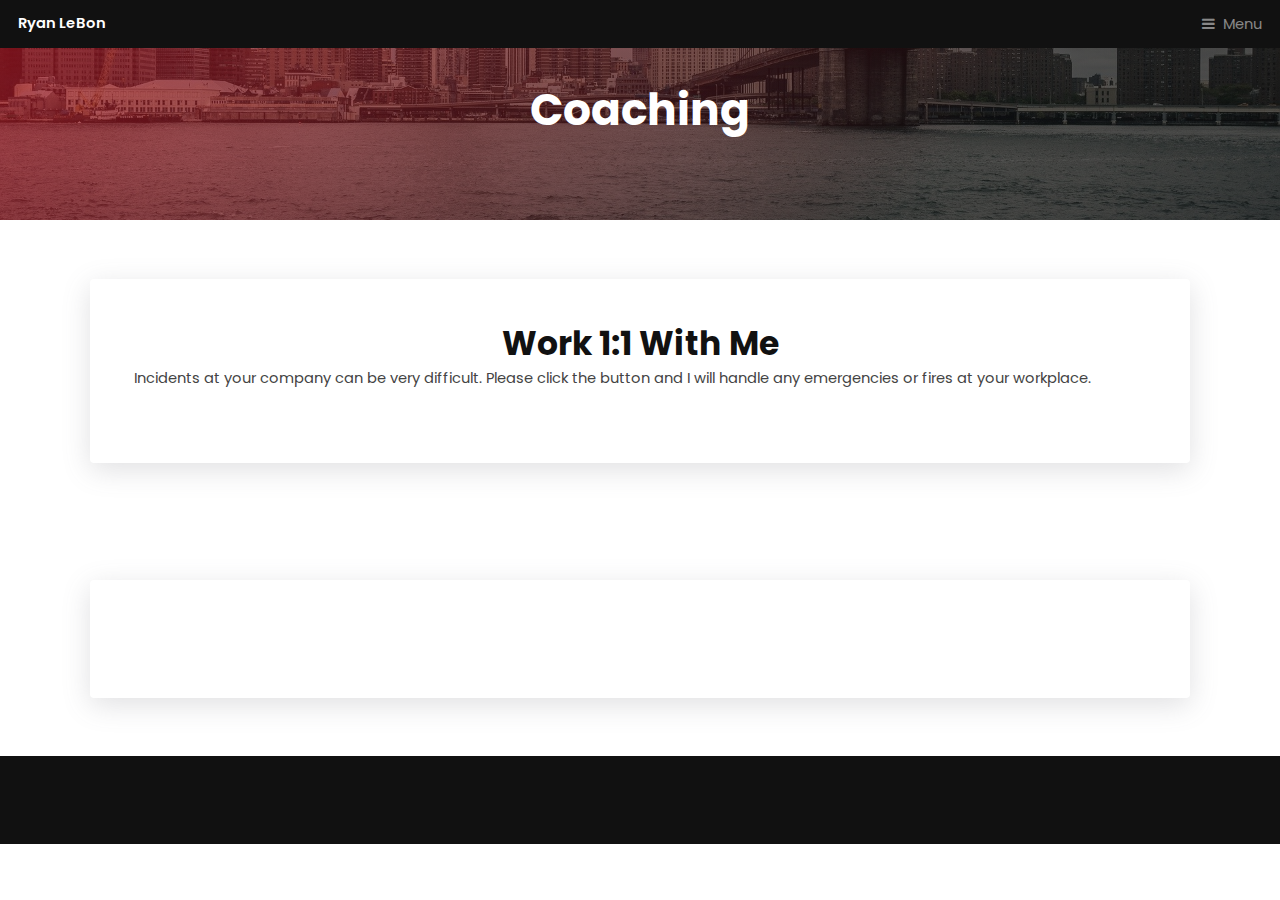
<file: incident_response.html>
<!DOCTYPE HTML>
<html>
	<head>
		<title>Ryan LeBon</title>
		<meta charset="utf-8" />
		<meta name="viewport" content="width=device-width, initial-scale=1, user-scalable=no" />
		<meta name="description" content="" />
		<meta name="keywords" content="" />
		<link rel="stylesheet" href="assets/css/main.css" />
	</head>
	<body class="is-preload">

		<!-- Header -->
			<header id="header">
				<a class="logo" href="index.html">Ryan LeBon</a>
				<nav>
					<a href="#menu">Menu</a>
				</nav>
			</header>

		<!-- Nav -->
			<nav id="menu">
				<ul class="links">
					<li><a href="index.html">Home</a></li>
					<!-- <li><a href="elements.html">Elements</a></li> -->
					<li><a href="about.html">About Me</a></li>
					<!-- <li><a href="services.html">Services</a></li> -->
					<li><a href="incident_response.html">Incident Response</a></li>
					<li><a href="https://www.linkedin.com/in/ryan-le-bon/"><i class="icon fa-linkedin">&nbsp;</i>LinkedIn</a></li>
					<!-- <li><a href="https://github.com/ryanlb777"><i class="icon fa-github">&nbsp;</i>Github</a></li> -->
					<li>
						<a href="items/ryan_lebon_resume.pdf" class="button icon fa-downDload" download> Resume</a>
					</li>
				</ul>
			</nav>

		<!-- Heading -->
			<div id="heading" >
				<h1>Coaching</h1>
			</div>
		<!-- Main -->
		<style>
			.center-items{
				display: block;
				margin-left: auto;
				margin-right: auto;
				width: 50%;
			}
			#center-text{
				text-align: center;
			}	
			
		</style>
		<section id="main" class="wrapper">
			<div class="inner">
				<div class="content">
					<header>
						<h2 id="center-text">Work 1:1 With Me</h2>
						<p>Incidents at your company can be very difficult. Please click the button and I will handle any emergencies or fires at your workplace.</p>
					</header>
					
			</div>
		</section>
		<section id="main" class="wrapper">
			<div class="inner">
				<div class="content">
					<header>
						<!-- <h2>Just getting started? Let's help walk you through the steps to make the moves to get a job at the top fortune 500 companies.</h2> -->
					</header>
			
					<p></p>
				</div>
			</div>
		</section>

			<footer id="footer">
				<div class="inner">
					<div class="content">
						
					</div>
				</div>
			</footer>

		<!-- Scripts -->
			<script src="assets/js/jquery.min.js"></script>
			<script src="assets/js/browser.min.js"></script>
			<script src="assets/js/breakpoints.min.js"></script>
			<script src="assets/js/util.js"></script>
			<script src="assets/js/main.js"></script>

	</body>
</html>
</file>
<file: assets/css/main.css>
@import url(font-awesome.min.css);
/* Google Fonts */
@import url('https://fonts.googleapis.com/css?family=Poppins:100,100i,200,200i,300,300i,400,400i,500,500i,600,600i,700,700i,800,800i,900,900i');
* {
  margin: 0;
  padding: 0;
  box-sizing: border-box;
  text-decoration: none;
  scroll-behavior: smooth;
  scroll-padding-top: 2rem;
  font-family: "Poppins", sans-serif;
}

/* Basic */
@-ms-viewport {
  width: device-width; }
body {
  -ms-overflow-style: scrollbar;
 }

@media screen and (max-width: 480px) {
  html, body {
    min-width: 320px; }
   }
html {
  box-sizing: border-box;
 }

*, *:before, *:after {
  box-sizing: inherit; 
}

body {
  background: #ffffff; 
  font-family: "Poppins", sans-serif;
}

 
html, body, div, span, applet, object,
iframe, h1, h2, h3, h4, h5, h6, p, blockquote,
pre, a, abbr, acronym, address, big, cite,
code, del, dfn, em, img, ins, kbd, q, s, samp,
small, strike, strong, sub, sup, tt, var, b,
u, i, center, dl, dt, dd, ol, ul, li, fieldset,
form, label, legend, table, caption, tbody,
tfoot, thead, tr, th, td, article, aside,
canvas, details, embed, figure, figcaption,
footer, header, hgroup, menu, nav, output, ruby,
section, summary, time, mark, audio, video {
  margin: 0;
  padding: 0;
  border: 0;
  font-size: 100%;
  font: inherit;
  vertical-align: baseline; }

article, aside, details, figcaption, figure,
footer, header, hgroup, menu, nav, section {
  display: block; }

body {
  line-height: 1; }

ol, ul {
  list-style: none; }



input, select, textarea {
  -moz-appearance: none;
  -webkit-appearance: none;
  -ms-appearance: none;
  appearance: none; }

/* Typography */
html {
  font-size: 13pt; }
  @media screen and (max-width: 1680px) {
    html {
      font-size: 11pt; } }
  @media screen and (max-width: 980px) {
    html {
      font-size: 12pt; } }
  @media screen and (max-width: 480px) {
    html {
      font-size: 11pt; } }

body {
  background-color: #ffffff;
  color: #444444; }

body, input, select, textarea {
  font-family: "Poppins", sans-serif;
  font-weight: 400;
  font-size: 1rem;
  line-height: 1.65; }

a {
  -moz-transition: color 0.2s ease-in-out;
  -webkit-transition: color 0.2s ease-in-out;
  -ms-transition: color 0.2s ease-in-out;
  transition: color 0.2s ease-in-out;
  text-decoration: underline; }


strong, b {
  font-weight: 600; }

em, i {
  font-style: italic; }

p {
  margin: 0 0 2rem 0; }

header.special {
  text-align: center;
  margin-bottom: 4rem; }
  header.special p {
    max-width: 75%;
    margin-left: auto;
    margin-right: auto; }

h1, h2, h3, h4, h5, h6 {
  font-weight: 300; }
  h1 a, h2 a, h3 a, h4 a, h5 a, h6 a {
    color: inherit;
    text-decoration: none; }

h1 {
  font-size: 3rem;
  line-height: 1.2; }

h2 {
  font-size: 2.25rem;
  line-height: 1.3; }

h3 {
  font-size: 1.25rem; }

h4 {
  font-size: 1rem; }

h5 {
  font-size: 0.9rem; }

h6 {
  font-size: 0.7rem; }

@media screen and (max-width: 736px) {
  h1 {
    font-size: 2.75rem;
    line-height: 1.3; }


  h2 {
    font-size: 1.75rem;
    line-height: 1.5; }

  h3 {
    font-size: 1.25rem; } }
sub {
  font-size: 0.8rem;
  position: relative;
  top: 0.5rem; }

sup {
  font-size: 0.8rem;
  position: relative;
  top: -0.5rem; }

blockquote {
  border-left: solid 0.5rem;
  font-style: italic;
  margin: 0 0 2rem 0;
  padding: 1rem 0 1rem 2rem; }

code {
  border-radius: 4px;
  border: solid 1px;
  font-family: "Poppins", sans-serif;
  font-size: 0.9rem;
  margin: 0 0.25rem;
  padding: 0.25rem 0.65rem; }

pre {
  -webkit-overflow-scrolling: touch;
  font-family: "Poppins", sans-serif;
  font-size: 0.9rem;
  margin: 0 0 2rem 0; }
  pre code {
    display: block;
    line-height: 1.75;
    padding: 1rem 1.5rem;
    overflow-x: auto; }

hr {
  border: 0;
  border-bottom: solid 1px;
  margin: 2rem 0; }
  hr.major {
    margin: 4rem 0; }

input, select, textarea {
  color: #555555; }

a {
  color: #ce1b28; }

strong, b {
  color: #555555; }

h1, h2, h3, h4, h5, h6 {
  color: #555555; }

blockquote {
  border-left-color: rgba(0, 0, 0, 0.25); }

code {
  background: rgba(0, 0, 0, 0.075);
  border-color: rgba(0, 0, 0, 0.25); }

hr {
  border-bottom-color: rgba(0, 0, 0, 0.25); }

/* Inner */
.inner {
  margin: 0 auto;
  width: 75rem;
  max-width: calc(100% - 6rem); }
  @media screen and (max-width: 480px) {
    .inner {
      max-width: calc(100% - 3rem); } }

/* Button */
input[type="submit"],
input[type="reset"],
input[type="button"],
button,
.button {
  -moz-appearance: none;
  -webkit-appearance: none;
  -ms-appearance: none;
  appearance: none;
  -moz-transition: background-color 0.2s ease-in-out, box-shadow 0.2s ease-in-out, color 0.2s ease-in-out;
  -webkit-transition: background-color 0.2s ease-in-out, box-shadow 0.2s ease-in-out, color 0.2s ease-in-out;
  -ms-transition: background-color 0.2s ease-in-out, box-shadow 0.2s ease-in-out, color 0.2s ease-in-out;
  transition: background-color 0.2s ease-in-out, box-shadow 0.2s ease-in-out, color 0.2s ease-in-out;
  border: 0;
  border-radius: 4px;
  cursor: pointer;
  display: inline-block;
  font-weight: 600;
  height: 3.25rem;
  line-height: 3.25rem;
  padding: 0 1.75rem;
  text-align: center;
  text-decoration: none;
  white-space: nowrap; }
  input[type="submit"].small,
  input[type="reset"].small,
  input[type="button"].small,
  button.small,
  .button.small {
    font-size: 0.8rem;
    height: 2.4375rem;
    line-height: 2.4375rem;
    padding: 0 1.25rem; }
  input[type="submit"].large,
  input[type="reset"].large,
  input[type="button"].large,
  button.large,
  .button.large {
    font-size: 1.35rem;
    height: 4.0625rem;
    line-height: 4.0625rem;
    padding: 0 2rem; }
  input[type="submit"].wide,
  input[type="reset"].wide,
  input[type="button"].wide,
  button.wide,
  .button.wide {
    min-width: 13rem; }
  input[type="submit"].icon:before,
  input[type="reset"].icon:before,
  input[type="button"].icon:before,
  button.icon:before,
  .button.icon:before {
    margin-right: 0.5rem; }
  input[type="submit"].fit,
  input[type="reset"].fit,
  input[type="button"].fit,
  button.fit,
  .button.fit {
    width: 100%; }
  input[type="submit"].disabled, input[type="submit"]:disabled,
  input[type="reset"].disabled,
  input[type="reset"]:disabled,
  input[type="button"].disabled,
  input[type="button"]:disabled,
  button.disabled,
  button:disabled,
  .button.disabled,
  .button:disabled {
    pointer-events: none;
    opacity: 0.25; }

input[type="submit"],
input[type="reset"],
input[type="button"],
button,
.button {
  background-color: transparent;
  box-shadow: inset 0 0 0 1px #555555;
  color: #555555 !important; }
  input[type="submit"]:hover,
  input[type="reset"]:hover,
  input[type="button"]:hover,
  button:hover,
  .button:hover {
    box-shadow: inset 0 0 0 1px #ce1b28;
    color: #fff !important;
    background: #000;}
    input[type="submit"]:hover:active,
    input[type="reset"]:hover:active,
    input[type="button"]:hover:active,
    button:hover:active,
    .button:hover:active {
      background-color: rgba(206, 27, 40, 0.25); }
  input[type="submit"].primary,
  input[type="reset"].primary,
  input[type="button"].primary,
  button.primary,
  .button.primary {
    box-shadow: none;
    background-color: #ce1b28;
    color: #ffffff !important; }
    input[type="submit"].primary:hover,
    input[type="reset"].primary:hover,
    input[type="button"].primary:hover,
    button.primary:hover,
    .button.primary:hover {
      background-color: #e2212f;
      box-shadow: none; }
      input[type="submit"].primary:hover:active,
      input[type="reset"].primary:hover:active,
      input[type="button"].primary:hover:active,
      button.primary:hover:active,
      .button.primary:hover:active {
        background-color: #b71824; }

/* Form */
form {
  margin: 0 0 2rem 0; }

input[type="text"],
input[type="password"],
input[type="email"],
input[type="tel"],
input[type="search"],
input[type="url"],
select,
textarea {
  -moz-appearance: none;
  -webkit-appearance: none;
  -ms-appearance: none;
  appearance: none;
  border-radius: 4px;
  border: none;
  border: solid 1px;
  color: inherit;
  display: block;
  outline: 0;
  padding: 0 1rem;
  text-decoration: none;
  width: 100%; }
  input[type="text"]:invalid,
  input[type="password"]:invalid,
  input[type="email"]:invalid,
  input[type="tel"]:invalid,
  input[type="search"]:invalid,
  input[type="url"]:invalid,
  select:invalid,
  textarea:invalid {
    box-shadow: none; }

label {
  display: block;
  font-size: 1rem;
  font-weight: 600;
  margin: 0 0 1rem 0; }

input[type="text"],
input[type="password"],
input[type="email"],
input[type="tel"],
input[type="search"],
input[type="url"] {
  height: 3.25rem; }

select {
  background-size: 1.25rem;
  background-repeat: no-repeat;
  background-position: calc(100% - 1rem) center;
  height: 3.25rem;
  padding-right: 3.25rem;
  text-overflow: ellipsis; }
  select:focus::-ms-value {
    background-color: transparent; }
  select::-ms-expand {
    display: none; }

textarea {
  padding: 0.75rem 1rem; }

input[type="checkbox"],
input[type="radio"] {
  -moz-appearance: none;
  -webkit-appearance: none;
  -ms-appearance: none;
  appearance: none;
  display: block;
  float: left;
  margin-right: -2rem;
  opacity: 0;
  width: 1rem;
  z-index: -1; }
  input[type="checkbox"] + label,
  input[type="radio"] + label {
    text-decoration: none;
    cursor: pointer;
    display: inline-block;
    font-size: 1rem;
    font-weight: 400;
    padding-left: 2.825rem;
    padding-right: 0.875rem;
    position: relative; }
    input[type="checkbox"] + label:before,
    input[type="radio"] + label:before {
      -moz-osx-font-smoothing: grayscale;
      -webkit-font-smoothing: antialiased;
      font-family: FontAwesome;
      font-style: normal;
      font-weight: normal;
      text-transform: none !important; }
    input[type="checkbox"] + label:before,
    input[type="radio"] + label:before {
      border-radius: 4px;
      border: solid 1px;
      content: '';
      display: inline-block;
      height: 1.95rem;
      left: 0;
      line-height: 1.86875rem;
      position: absolute;
      text-align: center;
      top: -0.1625rem;
      width: 1.95rem; }
  input[type="checkbox"]:checked + label:before,
  input[type="radio"]:checked + label:before {
    content: '\f00c'; }

input[type="checkbox"] + label:before {
  border-radius: 4px; }

input[type="radio"] + label:before {
  border-radius: 100%; }

::-webkit-input-placeholder {
  opacity: 1.0; }

:-moz-placeholder {
  opacity: 1.0; }

::-moz-placeholder {
  opacity: 1.0; }

:-ms-input-placeholder {
  opacity: 1.0; }

label {
  color: #555555; }

input[type="text"],
input[type="password"],
input[type="email"],
input[type="tel"],
input[type="search"],
input[type="url"],
select,
textarea {
  background-color: rgba(0, 0, 0, 0.075);
  border-color: rgba(0, 0, 0, 0.25); }
  input[type="text"]:focus,
  input[type="password"]:focus,
  input[type="email"]:focus,
  input[type="tel"]:focus,
  input[type="search"]:focus,
  input[type="url"]:focus,
  select:focus,
  textarea:focus {
    border-color: #ce1b28;
    box-shadow: 0 0 0 1px #ce1b28; }

select {
  background-image: url("data:image/svg+xml;charset=utf8,%3Csvg xmlns='http://www.w3.org/2000/svg' width='40' height='40' preserveAspectRatio='none' viewBox='0 0 40 40'%3E%3Cpath d='M9.4,12.3l10.4,10.4l10.4-10.4c0.2-0.2,0.5-0.4,0.9-0.4c0.3,0,0.6,0.1,0.9,0.4l3.3,3.3c0.2,0.2,0.4,0.5,0.4,0.9 c0,0.4-0.1,0.6-0.4,0.9L20.7,31.9c-0.2,0.2-0.5,0.4-0.9,0.4c-0.3,0-0.6-0.1-0.9-0.4L4.3,17.3c-0.2-0.2-0.4-0.5-0.4-0.9 c0-0.4,0.1-0.6,0.4-0.9l3.3-3.3c0.2-0.2,0.5-0.4,0.9-0.4S9.1,12.1,9.4,12.3z' fill='rgba(0, 0, 0, 0.25)' /%3E%3C/svg%3E"); }
  select option {
    color: #444444;
    background-color: #ffffff; }

input[type="checkbox"] + label,
input[type="radio"] + label {
  color: #444444; }
  input[type="checkbox"] + label:before,
  input[type="radio"] + label:before {
    background: rgba(0, 0, 0, 0.075);
    border-color: rgba(0, 0, 0, 0.25); }
input[type="checkbox"]:checked + label:before,
input[type="radio"]:checked + label:before {
  background-color: #ce1b28;
  border-color: #ce1b28;
  color: #ffffff; }
input[type="checkbox"]:focus + label:before,
input[type="radio"]:focus + label:before {
  border-color: #ce1b28;
  box-shadow: 0 0 0 1px #ce1b28; }

::-webkit-input-placeholder {
  color: #bbbbbb !important; }

:-moz-placeholder {
  color: #bbbbbb !important; }

::-moz-placeholder {
  color: #bbbbbb !important; }

:-ms-input-placeholder {
  color: #bbbbbb !important; }

/* List */
ol {
  list-style: decimal;
  margin: 0 0 2rem 0;
  padding-left: 1.25rem; }
  ol li {
    padding-left: 0.25rem; }

ul {
  list-style: disc;
  margin: 0 0 2rem 0;
  padding-left: 1rem; }
  ul li {
    padding-left: 0.325rem; }
  ul.plain {
    list-style: none;
    padding-left: 0; }
    ul.plain li {
      margin-bottom: 1rem; }
      ul.plain li .icon {
        border-radius: 4px;
        color: #ffffff;
        display: inline-block;
        margin-right: 1rem;
        text-align: center;
        width: 2rem;
        height: 2rem;
        line-height: 2rem;
        background: rgba(0, 0, 0, 0.5); }
  ul.alt {
    list-style: none;
    padding-left: 0; }
    ul.alt li {
      border-top: solid 1px;
      padding: 0.75rem 0; }
      ul.alt li:first-child {
        border-top: 0;
        padding-top: 0; }
      ul.alt li:last-child {
        padding-bottom: 0; }

dl {
  margin: 0 0 2rem 0; }
  dl dt {
    display: block;
    font-weight: 600;
    margin: 0 0 1rem 0; }
  dl dd {
    margin-left: 1.5rem; }

ul.alt li {
  border-top-color: rgba(0, 0, 0, 0.25); }

/* Table */
.table-wrapper {
  -webkit-overflow-scrolling: touch;
  overflow-x: auto; }

table {
  margin: 0 0 2rem 0;
  width: 100%; }
  table tbody tr {
    border: solid 1px;
    border-left: 0;
    border-right: 0; }
  table td {
    padding: 0.75rem 0.75rem; }
  table th {
    font-size: 0.9rem;
    font-weight: 600;
    padding: 0 0.75rem 0.75rem 0.75rem;
    text-align: left; }
  table thead {
    border-bottom: solid 2px; }
  table tfoot {
    border-top: solid 2px; }
  table.alt {
    border-collapse: separate; }
    table.alt tbody tr td {
      border: solid 1px;
      border-left-width: 0;
      border-top-width: 0; }
      table.alt tbody tr td:first-child {
        border-left-width: 1px; }
    table.alt tbody tr:first-child td {
      border-top-width: 1px; }
    table.alt thead {
      border-bottom: 0; }
    table.alt tfoot {
      border-top: 0; }

table tbody tr {
  border-color: rgba(0, 0, 0, 0.25); }
  table tbody tr:nth-child(2n + 1) {
    background-color: rgba(0, 0, 0, 0.075); }
table th {
  color: #555555; }
table thead {
  border-bottom-color: rgba(0, 0, 0, 0.25); }
table tfoot {
  border-top-color: rgba(0, 0, 0, 0.25); }
table.alt tbody tr td {
  border-color: rgba(0, 0, 0, 0.25); }

/* Highlights */
.highlights {
  width: 100%;
  margin: 2.5rem 0;
  display: -moz-flex;
  display: -webkit-flex;
  display: -ms-flex;
  display: flex;
  -moz-flex-wrap: wrap;
  -webkit-flex-wrap: wrap;
  -ms-flex-wrap: wrap;
  flex-wrap: wrap;
  -moz-align-items: -moz-stretch;
  -webkit-align-items: -webkit-stretch;
  -ms-align-items: -ms-stretch;
  align-items: stretch; }
  .highlights > * {
    -moz-flex-shrink: 1;
    -webkit-flex-shrink: 1;
    -ms-flex-shrink: 1;
    flex-shrink: 1;
    -moz-flex-grow: 0;
    -webkit-flex-grow: 0;
    -ms-flex-grow: 0;
    flex-grow: 0; }
  .highlights > * {
    width: 33.3333333333%; }
  .highlights > * {
    padding: 1.5rem;
    width: calc(33.3333333333% + 1rem); }
  .highlights > :nth-child(-n + 3) {
    padding-top: 0; }
  .highlights > :nth-last-child(-n + 3) {
    padding-bottom: 0; }
  .highlights > :nth-child(3n + 1) {
    padding-left: 0; }
  .highlights > :nth-child(3n) {
    padding-right: 0; }
  .highlights > :nth-child(3n + 1),
  .highlights > :nth-child(3n) {
    width: calc(33.3333333333% + -0.5rem); }
  .highlights .content {
    border-radius: 4px;
    height: 100%;
    padding: 0px 20px;
    text-align: center; }
    .highlights .content .icon {
      font-size: 5rem; }
  .highlights > div > :last-child {
    margin-bottom: 0; }
  @media screen and (max-width: 980px) {
    .highlights > * {
      width: 50%; }
    .highlights > * {
      padding: 1rem;
      width: calc(33.3333333333% + 0.6666666667rem); }
    .highlights > :nth-child(-n + 3) {
      padding-top: 1rem; }
    .highlights > :nth-last-child(-n + 3) {
      padding-bottom: 1rem; }
    .highlights > :nth-child(3n + 1) {
      padding-left: 1rem; }
    .highlights > :nth-child(3n) {
      padding-right: 1rem; }
    .highlights > :nth-child(3n + 1),
    .highlights > :nth-child(3n) {
      padding: 1rem;
      width: calc(50% + 1rem); }
    .highlights > * {
      padding: 1rem;
      width: calc(50% + 1rem); }
    .highlights > :nth-child(-n + 2) {
      padding-top: 0; }
    .highlights > :nth-last-child(-n + 2) {
      padding-bottom: 0; }
    .highlights > :nth-child(2n + 1) {
      padding-left: 0; }
    .highlights > :nth-child(2n) {
      padding-right: 0; }
    .highlights > :nth-child(2n + 1),
    .highlights > :nth-child(2n) {
      width: calc(50% + 0rem); }
    .highlights .content {
      padding: 2rem; } }
  @media screen and (max-width: 736px) {
    .highlights > * {
      width: 100%; }
    .highlights > * {
      padding: 1rem;
      width: calc(33.3333333333% + 0.6666666667rem); }
    .highlights > :nth-child(-n + 3) {
      padding-top: 1rem; }
    .highlights > :nth-last-child(-n + 3) {
      padding-bottom: 1rem; }
    .highlights > :nth-child(3n + 1) {
      padding-left: 1rem; }
    .highlights > :nth-child(3n) {
      padding-right: 1rem; }
    .highlights > :nth-child(3n + 1),
    .highlights > :nth-child(3n) {
      padding: 1rem;
      width: calc(100% + 2rem); }
    .highlights > * {
      padding: 1rem;
      width: calc(50% + 1rem); }
    .highlights > :nth-child(-n + 2) {
      padding-top: 1rem; }
    .highlights > :nth-last-child(-n + 2) {
      padding-bottom: 1rem; }
    .highlights > :nth-child(2n + 1) {
      padding-left: 1rem; }
    .highlights > :nth-child(2n) {
      padding-right: 1rem; }
    .highlights > :nth-child(2n + 1),
    .highlights > :nth-child(2n) {
      padding: 1rem;
      width: calc(100% + 2rem); }
    .highlights > * {
      padding: 1rem;
      width: calc(100% + 2rem); }
    .highlights > :nth-child(-n + 1) {
      padding-top: 0; }
    .highlights > :nth-last-child(-n + 1) {
      padding-bottom: 0; }
    .highlights > :nth-child(1n + 1) {
      padding-left: 0; }
    .highlights > :nth-child(1n) {
      padding-right: 0; }
    .highlights > :nth-child(1n + 1),
    .highlights > :nth-child(1n) {
      width: calc(100% + 1rem); } }
    /* custome codes */
      .highlights .content {
        background: #ffffff;
        box-shadow: rgba(50, 50, 93, 0.25) 0px 13px 27px -5px, rgba(0, 0, 0, 0.3) 0px 8px 16px -8px;
       
      }
      .highlights .content:hover {
        background: #ffffff;
        box-shadow: rgba(50, 50, 93, 0.25) 0px 50px 100px -20px, rgba(0, 0, 0, 0.3) 0px 30px 60px -30px;
      }
      .content:hover a {
        color: chocolate;
      }
      .content:hover h3 {
        color: chocolate;
      }

/* Testimonials */
.testimonials {
  margin: 2.5rem 0;
  width: 100%;
  display: -moz-flex;
  display: -webkit-flex;
  display: -ms-flex;
  display: flex;
  -moz-flex-wrap: wrap;
  -webkit-flex-wrap: wrap;
  -ms-flex-wrap: wrap;
  flex-wrap: wrap;
  -moz-align-items: -moz-stretch;
  -webkit-align-items: -webkit-stretch;
  -ms-align-items: -ms-stretch;
  align-items: stretch; }
  .testimonials > * {
    -moz-flex-shrink: 1;
    -webkit-flex-shrink: 1;
    -ms-flex-shrink: 1;
    flex-shrink: 1;
    -moz-flex-grow: 0;
    -webkit-flex-grow: 0;
    -ms-flex-grow: 0;
    flex-grow: 0; }
  .testimonials > * {
    width: 33.3333333333%; }
  .testimonials > * {
    padding: 1.5rem;
    width: calc(33.3333333333% + 1rem); }
  .testimonials > :nth-child(-n + 3) {
    padding-top: 0; }
  .testimonials > :nth-last-child(-n + 3) {
    padding-bottom: 0; }
  .testimonials > :nth-child(3n + 1) {
    padding-left: 0; }
  .testimonials > :nth-child(3n) {
    padding-right: 0; }
  .testimonials > :nth-child(3n + 1),
  .testimonials > :nth-child(3n) {
    width: calc(33.3333333333% + -0.5rem); }
  .testimonials .content {
    border-radius: 4px;
    height: 100%;
    padding: 3rem; }
    .testimonials .content .author {
      display: -moz-flex;
      display: -webkit-flex;
      display: -ms-flex;
      display: flex;
      -moz-align-items: center;
      -webkit-align-items: center;
      -ms-align-items: center;
      align-items: center; }
      .testimonials .content .author blockquote {
        margin: 0; }
      .testimonials .content .author .image {
        margin-right: 2rem;
        width: 20%; }
        .testimonials .content .author .image img {
          border-radius: 100%;
          max-width: 100%; }
    .testimonials .content .credit {
      font-size: 0.75rem; }
    .testimonials .content p:last-child {
      margin: 0; }
  .testimonials > div > :last-child {
    margin-bottom: 0; }
  @media screen and (max-width: 980px) {
    .testimonials > * {
      width: 50%; }
    .testimonials > * {
      padding: 1rem;
      width: calc(33.3333333333% + 0.6666666667rem); }
    .testimonials > :nth-child(-n + 3) {
      padding-top: 1rem; }
    .testimonials > :nth-last-child(-n + 3) {
      padding-bottom: 1rem; }
    .testimonials > :nth-child(3n + 1) {
      padding-left: 1rem; }
    .testimonials > :nth-child(3n) {
      padding-right: 1rem; }
    .testimonials > :nth-child(3n + 1),
    .testimonials > :nth-child(3n) {
      padding: 1rem;
      width: calc(50% + 1rem); }
    .testimonials > * {
      padding: 1rem;
      width: calc(50% + 1rem); }
    .testimonials > :nth-child(-n + 2) {
      padding-top: 0; }
    .testimonials > :nth-last-child(-n + 2) {
      padding-bottom: 0; }
    .testimonials > :nth-child(2n + 1) {
      padding-left: 0; }
    .testimonials > :nth-child(2n) {
      padding-right: 0; }
    .testimonials > :nth-child(2n + 1),
    .testimonials > :nth-child(2n) {
      width: calc(50% + 0rem); }
    .testimonials .content {
      padding: 2rem; } }
  @media screen and (max-width: 736px) {
    .testimonials > * {
      width: 100%; }
    .testimonials > * {
      padding: 1rem;
      width: calc(33.3333333333% + 0.6666666667rem); }
    .testimonials > :nth-child(-n + 3) {
      padding-top: 1rem; }
    .testimonials > :nth-last-child(-n + 3) {
      padding-bottom: 1rem; }
    .testimonials > :nth-child(3n + 1) {
      padding-left: 1rem; }
    .testimonials > :nth-child(3n) {
      padding-right: 1rem; }
    .testimonials > :nth-child(3n + 1),
    .testimonials > :nth-child(3n) {
      padding: 1rem;
      width: calc(100% + 2rem); }
    .testimonials > * {
      padding: 1rem;
      width: calc(50% + 1rem); }
    .testimonials > :nth-child(-n + 2) {
      padding-top: 1rem; }
    .testimonials > :nth-last-child(-n + 2) {
      padding-bottom: 1rem; }
    .testimonials > :nth-child(2n + 1) {
      padding-left: 1rem; }
    .testimonials > :nth-child(2n) {
      padding-right: 1rem; }
    .testimonials > :nth-child(2n + 1),
    .testimonials > :nth-child(2n) {
      padding: 1rem;
      width: calc(100% + 2rem); }
    .testimonials > * {
      padding: 1rem;
      width: calc(100% + 2rem); }
    .testimonials > :nth-child(-n + 1) {
      padding-top: 0; }
    .testimonials > :nth-last-child(-n + 1) {
      padding-bottom: 0; }
    .testimonials > :nth-child(1n + 1) {
      padding-left: 0; }
    .testimonials > :nth-child(1n) {
      padding-right: 0; }
    .testimonials > :nth-child(1n + 1),
    .testimonials > :nth-child(1n) {
      width: calc(100% + 1rem); } }

.testimonials .content {
  background: #ffffff;
  box-shadow: 0px 0px 4px 1px rgba(0, 0, 0, 0.025); }
  .testimonials .content .credit strong {
    color: #ce1b28; }

/* Actions */
ul.actions {
  display: -moz-flex;
  display: -webkit-flex;
  display: -ms-flex;
  display: flex;
  cursor: default;
  list-style: none;
  margin-left: -1rem;
  padding-left: 0; }
  ul.actions li {
    padding: 0 0 0 1rem;
    vertical-align: middle; }
  ul.actions.special {
    -moz-justify-content: center;
    -webkit-justify-content: center;
    -ms-justify-content: center;
    justify-content: center;
    width: calc(100% + 1rem); }
  ul.actions.stacked {
    -moz-flex-direction: column;
    -webkit-flex-direction: column;
    -ms-flex-direction: column;
    flex-direction: column;
    margin-left: 0; }
    ul.actions.stacked li {
      padding: 1.3rem 0 0 0; }
      ul.actions.stacked li:first-child {
        padding-top: 0; }
  ul.actions.fit {
    width: calc(100% + 1rem); }
    ul.actions.fit li {
      -moz-flex-grow: 1;
      -webkit-flex-grow: 1;
      -ms-flex-grow: 1;
      flex-grow: 1;
      -moz-flex-shrink: 1;
      -webkit-flex-shrink: 1;
      -ms-flex-shrink: 1;
      flex-shrink: 1;
      width: 100%; }
      ul.actions.fit li > * {
        width: 100%; }
    ul.actions.fit.stacked {
      width: 100%; }
  @media screen and (max-width: 480px) {
    ul.actions:not(.fixed) {
      -moz-flex-direction: column;
      -webkit-flex-direction: column;
      -ms-flex-direction: column;
      flex-direction: column;
      margin-left: 0;
      width: 100% !important; }
      ul.actions:not(.fixed) li {
        -moz-flex-grow: 1;
        -webkit-flex-grow: 1;
        -ms-flex-grow: 1;
        flex-grow: 1;
        -moz-flex-shrink: 1;
        -webkit-flex-shrink: 1;
        -ms-flex-shrink: 1;
        flex-shrink: 1;
        padding: 1rem 0 0 0;
        text-align: center;
        width: 100%; }
        ul.actions:not(.fixed) li > * {
          width: 100%; }
        ul.actions:not(.fixed) li:first-child {
          padding-top: 0; }
        ul.actions:not(.fixed) li input[type="submit"],
        ul.actions:not(.fixed) li input[type="reset"],
        ul.actions:not(.fixed) li input[type="button"],
        ul.actions:not(.fixed) li button,
        ul.actions:not(.fixed) li .button {
          width: 100%; }
          ul.actions:not(.fixed) li input[type="submit"].icon:before,
          ul.actions:not(.fixed) li input[type="reset"].icon:before,
          ul.actions:not(.fixed) li input[type="button"].icon:before,
          ul.actions:not(.fixed) li button.icon:before,
          ul.actions:not(.fixed) li .button.icon:before {
            margin-left: -0.5rem; } }

/* Grid */
.row {
  display: flex;
  flex-wrap: wrap;
  box-sizing: border-box; }
  .row > * {
    box-sizing: border-box; }
  .row.gtr-uniform > * > :last-child {
    margin-bottom: 0; }

.row > .imp {
  order: -1; }
.row > .col-1 {
  width: 8.3333333333%; }
.row > .off-1 {
  margin-left: 8.3333333333%; }
.row > .col-2 {
  width: 16.6666666667%; }
.row > .off-2 {
  margin-left: 16.6666666667%; }
.row > .col-3 {
  width: 25%; }
.row > .off-3 {
  margin-left: 25%; }
.row > .col-4 {
  width: 33.3333333333%; }
.row > .off-4 {
  margin-left: 33.3333333333%; }
.row > .col-5 {
  width: 41.6666666667%; }
.row > .off-5 {
  margin-left: 41.6666666667%; }
.row > .col-6 {
  width: 50%; }
.row > .off-6 {
  margin-left: 50%; }
.row > .col-7 {
  width: 58.3333333333%; }
.row > .off-7 {
  margin-left: 58.3333333333%; }
.row > .col-8 {
  width: 66.6666666667%; }
.row > .off-8 {
  margin-left: 66.6666666667%; }
.row > .col-9 {
  width: 75%; }
.row > .off-9 {
  margin-left: 75%; }
.row > .col-10 {
  width: 83.3333333333%; }
.row > .off-10 {
  margin-left: 83.3333333333%; }
.row > .col-11 {
  width: 91.6666666667%; }
.row > .off-11 {
  margin-left: 91.6666666667%; }
.row > .col-12 {
  width: 100%; }
.row > .off-12 {
  margin-left: 100%; }
.row.gtr-0 {
  margin-top: 0;
  margin-left: 0rem; }
  .row.gtr-0 > * {
    padding: 0 0 0 0rem; }
  .row.gtr-0.gtr-uniform {
    margin-top: 0rem; }
    .row.gtr-0.gtr-uniform > * {
      padding-top: 0rem; }
.row.gtr-25 {
  margin-top: 0;
  margin-left: -0.75rem; }
  .row.gtr-25 > * {
    padding: 0 0 0 0.75rem; }
  .row.gtr-25.gtr-uniform {
    margin-top: -0.75rem; }
    .row.gtr-25.gtr-uniform > * {
      padding-top: 0.75rem; }
.row.gtr-50 {
  margin-top: 0;
  margin-left: -1.5rem; }
  .row.gtr-50 > * {
    padding: 0 0 0 1.5rem; }
  .row.gtr-50.gtr-uniform {
    margin-top: -1.5rem; }
    .row.gtr-50.gtr-uniform > * {
      padding-top: 1.5rem; }
.row {
  margin-top: 0;
  margin-left: -3rem; }
  .row > * {
    padding: 0 0 0 3rem; }
  .row.gtr-uniform {
    margin-top: -3rem; }
    .row.gtr-uniform > * {
      padding-top: 3rem; }
.row.gtr-150 {
  margin-top: 0;
  margin-left: -4.5rem; }
  .row.gtr-150 > * {
    padding: 0 0 0 4.5rem; }
  .row.gtr-150.gtr-uniform {
    margin-top: -4.5rem; }
    .row.gtr-150.gtr-uniform > * {
      padding-top: 4.5rem; }
.row.gtr-200 {
  margin-top: 0;
  margin-left: -6rem; }
  .row.gtr-200 > * {
    padding: 0 0 0 6rem; }
  .row.gtr-200.gtr-uniform {
    margin-top: -6rem; }
    .row.gtr-200.gtr-uniform > * {
      padding-top: 6rem; }

@media screen and (max-width: 1680px) {
  .row {
    display: flex;
    flex-wrap: wrap;
    box-sizing: border-box; }
    .row > * {
      box-sizing: border-box; }
    .row.gtr-uniform > * > :last-child {
      margin-bottom: 0; }

  .row > .imp-xlarge {
    order: -1; }
  .row > .col-1-xlarge {
    width: 8.3333333333%; }
  .row > .off-1-xlarge {
    margin-left: 8.3333333333%; }
  .row > .col-2-xlarge {
    width: 16.6666666667%; }
  .row > .off-2-xlarge {
    margin-left: 16.6666666667%; }
  .row > .col-3-xlarge {
    width: 25%; }
  .row > .off-3-xlarge {
    margin-left: 25%; }
  .row > .col-4-xlarge {
    width: 33.3333333333%; }
  .row > .off-4-xlarge {
    margin-left: 33.3333333333%; }
  .row > .col-5-xlarge {
    width: 41.6666666667%; }
  .row > .off-5-xlarge {
    margin-left: 41.6666666667%; }
  .row > .col-6-xlarge {
    width: 50%; }
  .row > .off-6-xlarge {
    margin-left: 50%; }
  .row > .col-7-xlarge {
    width: 58.3333333333%; }
  .row > .off-7-xlarge {
    margin-left: 58.3333333333%; }
  .row > .col-8-xlarge {
    width: 66.6666666667%; }
  .row > .off-8-xlarge {
    margin-left: 66.6666666667%; }
  .row > .col-9-xlarge {
    width: 75%; }
  .row > .off-9-xlarge {
    margin-left: 75%; }
  .row > .col-10-xlarge {
    width: 83.3333333333%; }
  .row > .off-10-xlarge {
    margin-left: 83.3333333333%; }
  .row > .col-11-xlarge {
    width: 91.6666666667%; }
  .row > .off-11-xlarge {
    margin-left: 91.6666666667%; }
  .row > .col-12-xlarge {
    width: 100%; }
  .row > .off-12-xlarge {
    margin-left: 100%; }
  .row.gtr-0 {
    margin-top: 0;
    margin-left: 0rem; }
    .row.gtr-0 > * {
      padding: 0 0 0 0rem; }
    .row.gtr-0.gtr-uniform {
      margin-top: 0rem; }
      .row.gtr-0.gtr-uniform > * {
        padding-top: 0rem; }
  .row.gtr-25 {
    margin-top: 0;
    margin-left: -0.75rem; }
    .row.gtr-25 > * {
      padding: 0 0 0 0.75rem; }
    .row.gtr-25.gtr-uniform {
      margin-top: -0.75rem; }
      .row.gtr-25.gtr-uniform > * {
        padding-top: 0.75rem; }
  .row.gtr-50 {
    margin-top: 0;
    margin-left: -1.5rem; }
    .row.gtr-50 > * {
      padding: 0 0 0 1.5rem; }
    .row.gtr-50.gtr-uniform {
      margin-top: -1.5rem; }
      .row.gtr-50.gtr-uniform > * {
        padding-top: 1.5rem; }
  .row {
    margin-top: 0;
    margin-left: -3rem; }
    .row > * {
      padding: 0 0 0 3rem; }
    .row.gtr-uniform {
      margin-top: -3rem; }
      .row.gtr-uniform > * {
        padding-top: 3rem; }
  .row.gtr-150 {
    margin-top: 0;
    margin-left: -4.5rem; }
    .row.gtr-150 > * {
      padding: 0 0 0 4.5rem; }
    .row.gtr-150.gtr-uniform {
      margin-top: -4.5rem; }
      .row.gtr-150.gtr-uniform > * {
        padding-top: 4.5rem; }
  .row.gtr-200 {
    margin-top: 0;
    margin-left: -6rem; }
    .row.gtr-200 > * {
      padding: 0 0 0 6rem; }
    .row.gtr-200.gtr-uniform {
      margin-top: -6rem; }
      .row.gtr-200.gtr-uniform > * {
        padding-top: 6rem; } }
@media screen and (max-width: 1280px) {
  .row {
    display: flex;
    flex-wrap: wrap;
    box-sizing: border-box; }
    .row > * {
      box-sizing: border-box; }
    .row.gtr-uniform > * > :last-child {
      margin-bottom: 0; }

  .row > .imp-large {
    order: -1; }
  .row > .col-1-large {
    width: 8.3333333333%; }
  .row > .off-1-large {
    margin-left: 8.3333333333%; }
  .row > .col-2-large {
    width: 16.6666666667%; }
  .row > .off-2-large {
    margin-left: 16.6666666667%; }
  .row > .col-3-large {
    width: 25%; }
  .row > .off-3-large {
    margin-left: 25%; }
  .row > .col-4-large {
    width: 33.3333333333%; }
  .row > .off-4-large {
    margin-left: 33.3333333333%; }
  .row > .col-5-large {
    width: 41.6666666667%; }
  .row > .off-5-large {
    margin-left: 41.6666666667%; }
  .row > .col-6-large {
    width: 50%; }
  .row > .off-6-large {
    margin-left: 50%; }
  .row > .col-7-large {
    width: 58.3333333333%; }
  .row > .off-7-large {
    margin-left: 58.3333333333%; }
  .row > .col-8-large {
    width: 66.6666666667%; }
  .row > .off-8-large {
    margin-left: 66.6666666667%; }
  .row > .col-9-large {
    width: 75%; }
  .row > .off-9-large {
    margin-left: 75%; }
  .row > .col-10-large {
    width: 83.3333333333%; }
  .row > .off-10-large {
    margin-left: 83.3333333333%; }
  .row > .col-11-large {
    width: 91.6666666667%; }
  .row > .off-11-large {
    margin-left: 91.6666666667%; }
  .row > .col-12-large {
    width: 100%; }
  .row > .off-12-large {
    margin-left: 100%; }
  .row.gtr-0 {
    margin-top: 0;
    margin-left: 0rem; }
    .row.gtr-0 > * {
      padding: 0 0 0 0rem; }
    .row.gtr-0.gtr-uniform {
      margin-top: 0rem; }
      .row.gtr-0.gtr-uniform > * {
        padding-top: 0rem; }
  .row.gtr-25 {
    margin-top: 0;
    margin-left: -0.375rem; }
    .row.gtr-25 > * {
      padding: 0 0 0 0.375rem; }
    .row.gtr-25.gtr-uniform {
      margin-top: -0.375rem; }
      .row.gtr-25.gtr-uniform > * {
        padding-top: 0.375rem; }
  .row.gtr-50 {
    margin-top: 0;
    margin-left: -0.75rem; }
    .row.gtr-50 > * {
      padding: 0 0 0 0.75rem; }
    .row.gtr-50.gtr-uniform {
      margin-top: -0.75rem; }
      .row.gtr-50.gtr-uniform > * {
        padding-top: 0.75rem; }
  .row {
    margin-top: 0;
    margin-left: -1.5rem; }
    .row > * {
      padding: 0 0 0 1.5rem; }
    .row.gtr-uniform {
      margin-top: -1.5rem; }
      .row.gtr-uniform > * {
        padding-top: 1.5rem; }
  .row.gtr-150 {
    margin-top: 0;
    margin-left: -2.25rem; }
    .row.gtr-150 > * {
      padding: 0 0 0 2.25rem; }
    .row.gtr-150.gtr-uniform {
      margin-top: -2.25rem; }
      .row.gtr-150.gtr-uniform > * {
        padding-top: 2.25rem; }
  .row.gtr-200 {
    margin-top: 0;
    margin-left: -3rem; }
    .row.gtr-200 > * {
      padding: 0 0 0 3rem; }
    .row.gtr-200.gtr-uniform {
      margin-top: -3rem; }
      .row.gtr-200.gtr-uniform > * {
        padding-top: 3rem; } }
@media screen and (max-width: 980px) {
  .row {
    display: flex;
    flex-wrap: wrap;
    box-sizing: border-box; }
    .row > * {
      box-sizing: border-box; }
    .row.gtr-uniform > * > :last-child {
      margin-bottom: 0; }

  .row > .imp-medium {
    order: -1; }
  .row > .col-1-medium {
    width: 8.3333333333%; }
  .row > .off-1-medium {
    margin-left: 8.3333333333%; }
  .row > .col-2-medium {
    width: 16.6666666667%; }
  .row > .off-2-medium {
    margin-left: 16.6666666667%; }
  .row > .col-3-medium {
    width: 25%; }
  .row > .off-3-medium {
    margin-left: 25%; }
  .row > .col-4-medium {
    width: 33.3333333333%; }
  .row > .off-4-medium {
    margin-left: 33.3333333333%; }
  .row > .col-5-medium {
    width: 41.6666666667%; }
  .row > .off-5-medium {
    margin-left: 41.6666666667%; }
  .row > .col-6-medium {
    width: 50%; }
  .row > .off-6-medium {
    margin-left: 50%; }
  .row > .col-7-medium {
    width: 58.3333333333%; }
  .row > .off-7-medium {
    margin-left: 58.3333333333%; }
  .row > .col-8-medium {
    width: 66.6666666667%; }
  .row > .off-8-medium {
    margin-left: 66.6666666667%; }
  .row > .col-9-medium {
    width: 75%; }
  .row > .off-9-medium {
    margin-left: 75%; }
  .row > .col-10-medium {
    width: 83.3333333333%; }
  .row > .off-10-medium {
    margin-left: 83.3333333333%; }
  .row > .col-11-medium {
    width: 91.6666666667%; }
  .row > .off-11-medium {
    margin-left: 91.6666666667%; }
  .row > .col-12-medium {
    width: 100%; }
  .row > .off-12-medium {
    margin-left: 100%; }
  .row.gtr-0 {
    margin-top: 0;
    margin-left: 0rem; }
    .row.gtr-0 > * {
      padding: 0 0 0 0rem; }
    .row.gtr-0.gtr-uniform {
      margin-top: 0rem; }
      .row.gtr-0.gtr-uniform > * {
        padding-top: 0rem; }
  .row.gtr-25 {
    margin-top: 0;
    margin-left: -0.375rem; }
    .row.gtr-25 > * {
      padding: 0 0 0 0.375rem; }
    .row.gtr-25.gtr-uniform {
      margin-top: -0.375rem; }
      .row.gtr-25.gtr-uniform > * {
        padding-top: 0.375rem; }
  .row.gtr-50 {
    margin-top: 0;
    margin-left: -0.75rem; }
    .row.gtr-50 > * {
      padding: 0 0 0 0.75rem; }
    .row.gtr-50.gtr-uniform {
      margin-top: -0.75rem; }
      .row.gtr-50.gtr-uniform > * {
        padding-top: 0.75rem; }
  .row {
    margin-top: 0;
    margin-left: -1.5rem; }
    .row > * {
      padding: 0 0 0 1.5rem; }
    .row.gtr-uniform {
      margin-top: -1.5rem; }
      .row.gtr-uniform > * {
        padding-top: 1.5rem; }
  .row.gtr-150 {
    margin-top: 0;
    margin-left: -2.25rem; }
    .row.gtr-150 > * {
      padding: 0 0 0 2.25rem; }
    .row.gtr-150.gtr-uniform {
      margin-top: -2.25rem; }
      .row.gtr-150.gtr-uniform > * {
        padding-top: 2.25rem; }
  .row.gtr-200 {
    margin-top: 0;
    margin-left: -3rem; }
    .row.gtr-200 > * {
      padding: 0 0 0 3rem; }
    .row.gtr-200.gtr-uniform {
      margin-top: -3rem; }
      .row.gtr-200.gtr-uniform > * {
        padding-top: 3rem; } }
@media screen and (max-width: 736px) {
  .row {
    display: flex;
    flex-wrap: wrap;
    box-sizing: border-box; }
    .row > * {
      box-sizing: border-box; }
    .row.gtr-uniform > * > :last-child {
      margin-bottom: 0; }

  .row > .imp-small {
    order: -1; }
  .row > .col-1-small {
    width: 8.3333333333%; }
  .row > .off-1-small {
    margin-left: 8.3333333333%; }
  .row > .col-2-small {
    width: 16.6666666667%; }
  .row > .off-2-small {
    margin-left: 16.6666666667%; }
  .row > .col-3-small {
    width: 25%; }
  .row > .off-3-small {
    margin-left: 25%; }
  .row > .col-4-small {
    width: 33.3333333333%; }
  .row > .off-4-small {
    margin-left: 33.3333333333%; }
  .row > .col-5-small {
    width: 41.6666666667%; }
  .row > .off-5-small {
    margin-left: 41.6666666667%; }
  .row > .col-6-small {
    width: 50%; }
  .row > .off-6-small {
    margin-left: 50%; }
  .row > .col-7-small {
    width: 58.3333333333%; }
  .row > .off-7-small {
    margin-left: 58.3333333333%; }
  .row > .col-8-small {
    width: 66.6666666667%; }
  .row > .off-8-small {
    margin-left: 66.6666666667%; }
  .row > .col-9-small {
    width: 75%; }
  .row > .off-9-small {
    margin-left: 75%; }
  .row > .col-10-small {
    width: 83.3333333333%; }
  .row > .off-10-small {
    margin-left: 83.3333333333%; }
  .row > .col-11-small {
    width: 91.6666666667%; }
  .row > .off-11-small {
    margin-left: 91.6666666667%; }
  .row > .col-12-small {
    width: 100%; }
  .row > .off-12-small {
    margin-left: 100%; }
  .row.gtr-0 {
    margin-top: 0;
    margin-left: 0rem; }
    .row.gtr-0 > * {
      padding: 0 0 0 0rem; }
    .row.gtr-0.gtr-uniform {
      margin-top: 0rem; }
      .row.gtr-0.gtr-uniform > * {
        padding-top: 0rem; }
  .row.gtr-25 {
    margin-top: 0;
    margin-left: -0.3125rem; }
    .row.gtr-25 > * {
      padding: 0 0 0 0.3125rem; }
    .row.gtr-25.gtr-uniform {
      margin-top: -0.3125rem; }
      .row.gtr-25.gtr-uniform > * {
        padding-top: 0.3125rem; }
  .row.gtr-50 {
    margin-top: 0;
    margin-left: -0.625rem; }
    .row.gtr-50 > * {
      padding: 0 0 0 0.625rem; }
    .row.gtr-50.gtr-uniform {
      margin-top: -0.625rem; }
      .row.gtr-50.gtr-uniform > * {
        padding-top: 0.625rem; }
  .row {
    margin-top: 0;
    margin-left: -1.25rem; }
    .row > * {
      padding: 0 0 0 1.25rem; }
    .row.gtr-uniform {
      margin-top: -1.25rem; }
      .row.gtr-uniform > * {
        padding-top: 1.25rem; }
  .row.gtr-150 {
    margin-top: 0;
    margin-left: -1.875rem; }
    .row.gtr-150 > * {
      padding: 0 0 0 1.875rem; }
    .row.gtr-150.gtr-uniform {
      margin-top: -1.875rem; }
      .row.gtr-150.gtr-uniform > * {
        padding-top: 1.875rem; }
  .row.gtr-200 {
    margin-top: 0;
    margin-left: -2.5rem; }
    .row.gtr-200 > * {
      padding: 0 0 0 2.5rem; }
    .row.gtr-200.gtr-uniform {
      margin-top: -2.5rem; }
      .row.gtr-200.gtr-uniform > * {
        padding-top: 2.5rem; } }
@media screen and (max-width: 480px) {
  .row {
    display: flex;
    flex-wrap: wrap;
    box-sizing: border-box; }
    .row > * {
      box-sizing: border-box; }
    .row.gtr-uniform > * > :last-child {
      margin-bottom: 0; }

  .row > .imp-xsmall {
    order: -1; }
  .row > .col-1-xsmall {
    width: 8.3333333333%; }
  .row > .off-1-xsmall {
    margin-left: 8.3333333333%; }
  .row > .col-2-xsmall {
    width: 16.6666666667%; }
  .row > .off-2-xsmall {
    margin-left: 16.6666666667%; }
  .row > .col-3-xsmall {
    width: 25%; }
  .row > .off-3-xsmall {
    margin-left: 25%; }
  .row > .col-4-xsmall {
    width: 33.3333333333%; }
  .row > .off-4-xsmall {
    margin-left: 33.3333333333%; }
  .row > .col-5-xsmall {
    width: 41.6666666667%; }
  .row > .off-5-xsmall {
    margin-left: 41.6666666667%; }
  .row > .col-6-xsmall {
    width: 50%; }
  .row > .off-6-xsmall {
    margin-left: 50%; }
  .row > .col-7-xsmall {
    width: 58.3333333333%; }
  .row > .off-7-xsmall {
    margin-left: 58.3333333333%; }
  .row > .col-8-xsmall {
    width: 66.6666666667%; }
  .row > .off-8-xsmall {
    margin-left: 66.6666666667%; }
  .row > .col-9-xsmall {
    width: 75%; }
  .row > .off-9-xsmall {
    margin-left: 75%; }
  .row > .col-10-xsmall {
    width: 83.3333333333%; }
  .row > .off-10-xsmall {
    margin-left: 83.3333333333%; }
  .row > .col-11-xsmall {
    width: 91.6666666667%; }
  .row > .off-11-xsmall {
    margin-left: 91.6666666667%; }
  .row > .col-12-xsmall {
    width: 100%; }
  .row > .off-12-xsmall {
    margin-left: 100%; }
  .row.gtr-0 {
    margin-top: 0;
    margin-left: 0rem; }
    .row.gtr-0 > * {
      padding: 0 0 0 0rem; }
    .row.gtr-0.gtr-uniform {
      margin-top: 0rem; }
      .row.gtr-0.gtr-uniform > * {
        padding-top: 0rem; }
  .row.gtr-25 {
    margin-top: 0;
    margin-left: -0.3125rem; }
    .row.gtr-25 > * {
      padding: 0 0 0 0.3125rem; }
    .row.gtr-25.gtr-uniform {
      margin-top: -0.3125rem; }
      .row.gtr-25.gtr-uniform > * {
        padding-top: 0.3125rem; }
  .row.gtr-50 {
    margin-top: 0;
    margin-left: -0.625rem; }
    .row.gtr-50 > * {
      padding: 0 0 0 0.625rem; }
    .row.gtr-50.gtr-uniform {
      margin-top: -0.625rem; }
      .row.gtr-50.gtr-uniform > * {
        padding-top: 0.625rem; }
  .row {
    margin-top: 0;
    margin-left: -1.25rem; }
    .row > * {
      padding: 0 0 0 1.25rem; }
    .row.gtr-uniform {
      margin-top: -1.25rem; }
      .row.gtr-uniform > * {
        padding-top: 1.25rem; }
  .row.gtr-150 {
    margin-top: 0;
    margin-left: -1.875rem; }
    .row.gtr-150 > * {
      padding: 0 0 0 1.875rem; }
    .row.gtr-150.gtr-uniform {
      margin-top: -1.875rem; }
      .row.gtr-150.gtr-uniform > * {
        padding-top: 1.875rem; }
  .row.gtr-200 {
    margin-top: 0;
    margin-left: -2.5rem; }
    .row.gtr-200 > * {
      padding: 0 0 0 2.5rem; }
    .row.gtr-200.gtr-uniform {
      margin-top: -2.5rem; }
      .row.gtr-200.gtr-uniform > * {
        padding-top: 2.5rem; } }
/* Icon */
.icon {
  text-decoration: none;
  border-bottom: none;
  position: relative; }
  .icon:before {
    -moz-osx-font-smoothing: grayscale;
    -webkit-font-smoothing: antialiased;
    font-family: FontAwesome;
    font-style: normal;
    font-weight: normal;
    text-transform: none !important; }
  .icon > .label {
    display: none; }

/* Icons */
ul.icons {
  cursor: default;
  list-style: none;
  padding-left: 0; }
  ul.icons li {
    display: inline-block;
    padding: 0 1rem 0 0; }
    ul.icons li:last-child {
      padding-right: 0; }
    ul.icons li .icon:before {
      font-size: 2rem; }

/* Image */
.image {
  border-radius: 4px;
  border: 0;
  display: inline-block;
  position: relative; }
  .image img {
    border-radius: 4px;
    display: block; }
  .image.left, .image.right {
    max-width: 40%; }
    .image.left img, .image.right img {
      width: 100%; }
  .image.left {
    float: left;
    margin: 0 2rem 2rem 0;
    top: 0.25rem; }
  .image.right {
    float: right;
    margin: 0 0 2rem 2rem;
    top: 0.25rem; }
  .image.fit {
    display: block;
    margin: 0 0 2rem 0;
    width: 100%; }
    .image.fit img {
      width: 100%; }
  .image.main {
    display: block;
    margin: 0 0 3rem 0;
    width: 100%; }
    .image.main img {
      width: 100%; }

/* Wrapper */
.wrapper {
  padding: 8rem 0 6rem 0 ;
  position: relative;
  z-index: 1; }
  @media screen and (max-width: 1280px) {
    .wrapper {
      padding: 4rem 0 2rem 0 ; } }
  @media screen and (max-width: 736px) {
    .wrapper {
      padding: 3rem 0 1rem 0 ; } }
  @media screen and (max-width: 480px) {
    .wrapper {
      padding: 2rem 0 0.1rem 0 ; } }

/* Banner */
.bg_pic{
  background: linear-gradient(0deg, rgba(0, 0, 0, 0.6), rgba(0, 0, 0, 0.6)), url(../../images/banner.jpg);
  background-position: center center;
  background-repeat: no-repeat;
  background-size: cover;
  padding:30px 0px;

}
.intro {
  padding-top: 50px;
  margin-left: 30%;
}
.intro h1, h3{
  color:#fff;
}
.intro h3{
  color:rgb(224, 218, 218);
}
.intro h1 {
  font-size: 80px;
}
.intro span{
  color:chocolate;
}


.highlightsuuuu{
  text-align: center;
}
.highlightsuuuu header{
  background-color: transparent;
  background-image: linear-gradient(225deg, #FFFFFF 0%, #E7ECEF 100%);
  box-shadow: 0px 0px 10px 0px rgb(173 172 172 / 50%);
  transition: background 0.3s, border 0.3s, border-radius 0.3s, box-shadow 0.3s;
  padding: 25px 20px 20px 20px;
  margin-top:30px;
  cursor: pointer;
}
.highlightsuuuu header:hover{
  box-shadow: rgba(0, 0, 0, 0.25) 0px 14px 28px, rgba(0, 0, 0, 0.22) 0px 10px 10px;
}

/* skill  */

.skills{
  width: 100%;
  max-width: 600px;
  padding: 0 20px;
}

.skill-name{
  font-size: 18px;
  font-weight: 700;
  text-transform: uppercase;
  margin: 20px 0;
}
.skill{
  margin-top:20px;
}
.skill-bar{
  height: 20px;
  background: #cacaca;
  border-radius: 8px;
}

.skill-per{
  height: 20px;
  background-color: #0fbcf9;
  border-radius: 8px;
  width: 0;
  transition: 1s linear;
  position: relative;
}

.skill-per::before{
  content: attr(per);
  position: absolute;
  padding: 4px 6px;
  background-color: #000;
  color: #fff;
  font-size: 12px;
  border-radius: 4px;
  top: -35px;
  right: 0;
  transform: translateX(50%);
}

.skill-per::after{
  content: '';
  position: absolute;
  width: 10px;
  height: 10px;
  background-color: #000;
  top: -16px;
  right: 0;
  transform: translateX(50%) rotate(45deg);
  border-radius: 2px;
}

/* secure */
#secure{
  background-image: linear-gradient(rgba(206, 27, 40, 0.25), rgba(206, 27, 40, 0.25)), url(../../images/cta01.jpg);
  background-position: bottom;
  background-repeat: no-repeat;
  background-size: cover;
  background-attachment:fixed;
  padding:100px 20px;
  margin-top: 80px;
  color:#fff;
}
.secure h2{
  color:#E7ECEF;
  font-weight: bold;
  padding:10px 0px;
}


.service_pic{
  background-image: linear-gradient(rgba(206, 27, 40, 0.25), rgba(206, 27, 40, 0.25)), url(../../images/cta01.jpg);
  background-position: bottom;
  background-repeat: no-repeat;
  background-size: cover;
  background-attachment:fixed;
  padding:100px 20px;
  color:#fff;
}
.inner_backup{
  box-shadow: rgba(60, 64, 67, 0.3) 0px 1px 2px 0px, rgba(60, 64, 67, 0.15) 0px 2px 6px 2px;
  padding:30px 0px;
}















CTA
#cta {
  background-color: #ce1b28;
  color: rgba(255, 255, 255, 0.75);
  background-attachment: fixed;
  background-image: linear-gradient(rgba(206, 27, 40, 0.25), rgba(206, 27, 40, 0.25)), url(../../images/cta01.jpg);
  background-position: bottom;
  background-repeat: no-repeat;
  background-size: cover;
  position: relative;
  text-align: center;
  z-index: 1; }
  #cta input, #cta select, #cta textarea {
    color: #ffffff; }
  #cta a {
    color: #ffffff; }
  #cta strong, #cta b {
    color: #ffffff; }
  #cta h1, #cta h2, #cta h3, #cta h4, #cta h5, #cta h6 {
    color: #ffffff; }
  #cta blockquote {
    border-left-color: rgba(255, 255, 255, 0.25); }
  #cta code {
    background: rgba(255, 255, 255, 0.075);
    border-color: rgba(255, 255, 255, 0.25); }
  #cta hr {
    border-bottom-color: rgba(255, 255, 255, 0.25); }
  #cta input[type="submit"],
  #cta input[type="reset"],
  #cta input[type="button"],
  #cta button,
  #cta .button {
    background-color: transparent;
    box-shadow: inset 0 0 0 1px #ffffff;
    color: #ffffff !important; }
    #cta input[type="submit"]:hover,
    #cta input[type="reset"]:hover,
    #cta input[type="button"]:hover,
    #cta button:hover,
    #cta .button:hover {
      background-color: rgba(255, 255, 255, 0.1); }
      #cta input[type="submit"]:hover:active,
      #cta input[type="reset"]:hover:active,
      #cta input[type="button"]:hover:active,
      #cta button:hover:active,
      #cta .button:hover:active {
        background-color: rgba(255, 255, 255, 0.25); }
    #cta input[type="submit"].primary,
    #cta input[type="reset"].primary,
    #cta input[type="button"].primary,
    #cta button.primary,
    #cta .button.primary {
      box-shadow: none;
      background-color: #ffffff;
      color: #ce1b28 !important; }
      #cta input[type="submit"].primary:hover,
      #cta input[type="reset"].primary:hover,
      #cta input[type="button"].primary:hover,
      #cta button.primary:hover,
      #cta .button.primary:hover {
        background-color: rgba(255, 255, 255, 0.875);
        box-shadow: none; }
        #cta input[type="submit"].primary:hover:active,
        #cta input[type="reset"].primary:hover:active,
        #cta input[type="button"].primary:hover:active,
        #cta button.primary:hover:active,
        #cta .button.primary:hover:active {
          background-color: rgba(255, 255, 255, 0.5); }
  #cta label {
    color: #ffffff; }
  #cta input[type="text"],
  #cta input[type="password"],
  #cta input[type="email"],
  #cta input[type="tel"],
  #cta input[type="search"],
  #cta input[type="url"],
  #cta select,
  #cta textarea {
    background-color: rgba(255, 255, 255, 0.075);
    border-color: rgba(255, 255, 255, 0.25); }
    #cta input[type="text"]:focus,
    #cta input[type="password"]:focus,
    #cta input[type="email"]:focus,
    #cta input[type="tel"]:focus,
    #cta input[type="search"]:focus,
    #cta input[type="url"]:focus,
    #cta select:focus,
    #cta textarea:focus {
      border-color: #ffffff;
      box-shadow: 0 0 0 1px #ffffff; }
  #cta select {
    background-image: url("data:image/svg+xml;charset=utf8,%3Csvg xmlns='http://www.w3.org/2000/svg' width='40' height='40' preserveAspectRatio='none' viewBox='0 0 40 40'%3E%3Cpath d='M9.4,12.3l10.4,10.4l10.4-10.4c0.2-0.2,0.5-0.4,0.9-0.4c0.3,0,0.6,0.1,0.9,0.4l3.3,3.3c0.2,0.2,0.4,0.5,0.4,0.9 c0,0.4-0.1,0.6-0.4,0.9L20.7,31.9c-0.2,0.2-0.5,0.4-0.9,0.4c-0.3,0-0.6-0.1-0.9-0.4L4.3,17.3c-0.2-0.2-0.4-0.5-0.4-0.9 c0-0.4,0.1-0.6,0.4-0.9l3.3-3.3c0.2-0.2,0.5-0.4,0.9-0.4S9.1,12.1,9.4,12.3z' fill='rgba(255, 255, 255, 0.25)' /%3E%3C/svg%3E"); }
    #cta select option {
      color: rgba(255, 255, 255, 0.75);
      background-color: #ce1b28; }
  #cta input[type="checkbox"] + label,
  #cta input[type="radio"] + label {
    color: rgba(255, 255, 255, 0.75); }
    #cta input[type="checkbox"] + label:before,
    #cta input[type="radio"] + label:before {
      background: rgba(255, 255, 255, 0.075);
      border-color: rgba(255, 255, 255, 0.25); }
  #cta input[type="checkbox"]:checked + label:before,
  #cta input[type="radio"]:checked + label:before {
    background-color: #ffffff;
    border-color: #ffffff;
    color: #ce1b28; }
  #cta input[type="checkbox"]:focus + label:before,
  #cta input[type="radio"]:focus + label:before {
    border-color: #ffffff;
    box-shadow: 0 0 0 1px #ffffff; }
  #cta ::-webkit-input-placeholder {
    color: rgba(255, 255, 255, 0.4) !important; }
  #cta :-moz-placeholder {
    color: rgba(255, 255, 255, 0.4) !important; }
  #cta ::-moz-placeholder {
    color: rgba(255, 255, 255, 0.4) !important; }
  #cta :-ms-input-placeholder {
    color: rgba(255, 255, 255, 0.4) !important; }
  #cta ul.alt li {
    border-top-color: rgba(255, 255, 255, 0.25); }
  #cta table tbody tr {
    border-color: rgba(255, 255, 255, 0.25); }
    #cta table tbody tr:nth-child(2n + 1) {
      background-color: rgba(255, 255, 255, 0.075); }
  #cta table th {
    color: #ffffff; }
  #cta table thead {
    border-bottom-color: rgba(255, 255, 255, 0.25); }
  #cta table tfoot {
    border-top-color: rgba(255, 255, 255, 0.25); }
  #cta table.alt tbody tr td {
    border-color: rgba(255, 255, 255, 0.25); }
  #cta .highlights .content {
    background: #ce1b28;
    box-shadow: 0px 0px 4px 1px rgba(255, 255, 255, 0.025); }
  #cta .testimonials .content {
    background: #ce1b28;
    box-shadow: 0px 0px 4px 1px rgba(255, 255, 255, 0.025); }
    #cta .testimonials .content .credit strong {
      color: #ce1b28; }
  #cta .inner {
    position: relative;
    z-index: 3; }
  @media screen and (max-width: 980px) {
    #cta {
      background-attachment: scroll; }
     }


      #cta2 {
        background-color: #fff6f6;
        color: rgba(14, 1, 1, 0.75);
        background-attachment: fixed;
        background-position: bottom;
        background-repeat: no-repeat;
        background-size: cover;
        position: relative;
        text-align: center;
        z-index: 1; }
        #cta2 input, #cta2 select, #cta2 textarea {
          color: #ffffff; }
        #cta2 a {
          color: #ffffff; }
        #cta2 strong, #cta2 b {
          color: #ffffff; }
        #cta2 h1, #cta2 h2, #cta2 h3, #cta2 h4, #cta2 h5, #cta2 h6 {
          color: #0f0101; }
        #cta2 blockquote {
          border-left-color: rgba(255, 255, 255, 0.25); }
        #cta2 code {
          background: rgba(255, 255, 255, 0.075);
          border-color: rgba(255, 255, 255, 0.25); }
        #cta2 hr {
          border-bottom-color: rgba(255, 255, 255, 0.25); }
        #cta2 input[type="submit"],
        #cta2 input[type="reset"],
        #cta2 input[type="button"],
        #cta2 button,
        #cta2 .button {
          background-color: transparent;
          box-shadow: inset 0 0 0 1px #ffffff;
          color: #ffffff !important; }
          #cta2 input[type="submit"]:hover,
          #cta2 input[type="reset"]:hover,
          #cta2 input[type="button"]:hover,
          #cta2 button:hover,
          #cta2 .button:hover {
            background-color: rgba(255, 255, 255, 0.1); }
            #cta2 input[type="submit"]:hover:active,
            #cta2 input[type="reset"]:hover:active,
            #cta2 input[type="button"]:hover:active,
            #cta2 button:hover:active,
            #cta2 .button:hover:active {
              background-color: rgba(255, 255, 255, 0.25); }
          #cta2 input[type="submit"].primary,
          #cta2 input[type="reset"].primary,
          #cta2 input[type="button"].primary,
          #cta2 button.primary,
          #cta2 .button.primary {
            box-shadow: none;
            background-color: #ffffff;
            color: #ce1b28 !important; }
            #cta2 input[type="submit"].primary:hover,
            #cta2 input[type="reset"].primary:hover,
            #cta2 input[type="button"].primary:hover,
            #cta2 button.primary:hover,
            #cta2 .button.primary:hover {
              background-color: rgba(255, 255, 255, 0.875);
              box-shadow: none; }
              #cta2 input[type="submit"].primary:hover:active,
              #cta2 input[type="reset"].primary:hover:active,
              #cta2 input[type="button"].primary:hover:active,
              #cta2 button.primary:hover:active,
              #cta2 .button.primary:hover:active {
                background-color: rgba(255, 255, 255, 0.5); }
        #cta2 label {
          color: #ffffff; }
        #cta2 input[type="text"],
        #cta2 input[type="password"],
        #cta2 input[type="email"],
        #cta2 input[type="tel"],
        #cta2 input[type="search"],
        #cta2 input[type="url"],
        #cta2 select,
        #cta2 textarea {
          background-color: rgba(255, 255, 255, 0.075);
          border-color: rgba(255, 255, 255, 0.25); }
          #cta2 input[type="text"]:focus,
          #cta2 input[type="password"]:focus,
          #cta2 input[type="email"]:focus,
          #cta2 input[type="tel"]:focus,
          #cta2 input[type="search"]:focus,
          #cta2 input[type="url"]:focus,
          #cta2 select:focus,
          #cta2 textarea:focus {
            border-color: #ffffff;
            box-shadow: 0 0 0 1px #ffffff; }
        #cta2 select {
          background-image: url("data:image/svg+xml;charset=utf8,%3Csvg xmlns='http://www.w3.org/2000/svg' width='40' height='40' preserveAspectRatio='none' viewBox='0 0 40 40'%3E%3Cpath d='M9.4,12.3l10.4,10.4l10.4-10.4c0.2-0.2,0.5-0.4,0.9-0.4c0.3,0,0.6,0.1,0.9,0.4l3.3,3.3c0.2,0.2,0.4,0.5,0.4,0.9 c0,0.4-0.1,0.6-0.4,0.9L20.7,31.9c-0.2,0.2-0.5,0.4-0.9,0.4c-0.3,0-0.6-0.1-0.9-0.4L4.3,17.3c-0.2-0.2-0.4-0.5-0.4-0.9 c0-0.4,0.1-0.6,0.4-0.9l3.3-3.3c0.2-0.2,0.5-0.4,0.9-0.4S9.1,12.1,9.4,12.3z' fill='rgba(255, 255, 255, 0.25)' /%3E%3C/svg%3E"); }
          #cta2 select option {
            color: rgba(255, 255, 255, 0.75);
            background-color: #ce1b28; }
        #cta2 input[type="checkbox"] + label,
        #cta2 input[type="radio"] + label {
          color: rgba(255, 255, 255, 0.75); }
          #cta2 input[type="checkbox"] + label:before,
          #cta2 input[type="radio"] + label:before {
            background: rgba(255, 255, 255, 0.075);
            border-color: rgba(255, 255, 255, 0.25); }
        #cta2 input[type="checkbox"]:checked + label:before,
        #cta2 input[type="radio"]:checked + label:before {
          background-color: #ffffff;
          border-color: #ffffff;
          color: #ce1b28; }
        #cta2 input[type="checkbox"]:focus + label:before,
        #cta2 input[type="radio"]:focus + label:before {
          border-color: #ffffff;
          box-shadow: 0 0 0 1px #ffffff; }
        #cta2 ::-webkit-input-placeholder {
          color: rgba(255, 255, 255, 0.4) !important; }
        #cta2 :-moz-placeholder {
          color: rgba(255, 255, 255, 0.4) !important; }
        #cta2 ::-moz-placeholder {
          color: rgba(255, 255, 255, 0.4) !important; }
        #cta2 :-ms-input-placeholder {
          color: rgba(255, 255, 255, 0.4) !important; }
        #cta2 ul.alt li {
          border-top-color: rgba(255, 255, 255, 0.25); }
        #cta2 table tbody tr {
          border-color: rgba(255, 255, 255, 0.25); }
          #cta2 table tbody tr:nth-child(2n + 1) {
            background-color: rgba(255, 255, 255, 0.075); }
        #cta2 table th {
          color: #ffffff; }
        #cta2 table thead {
          border-bottom-color: rgba(255, 255, 255, 0.25); }
        #cta2 table tfoot {
          border-top-color: rgba(255, 255, 255, 0.25); }
        #cta2 table.alt tbody tr td {
          border-color: rgba(255, 255, 255, 0.25); }
        #cta2 .highlights .content {
          background: #ce1b28;
          box-shadow: 0px 0px 4px 1px rgba(255, 255, 255, 0.025); }
        #cta2 .testimonials .content {
          background: #ce1b28;
          box-shadow: 0px 0px 4px 1px rgba(255, 255, 255, 0.025); }
          #cta2 .testimonials .content .credit strong {
            color: #ce1b28; }
        #cta2 .inner {
          position: relative;
          z-index: 3; }
        @media screen and (max-width: 980px) {
          #cta2 {
            background-attachment: scroll; } }

/* Footer */
#footer {
  background-color: #111111;
  color: rgba(255, 255, 255, 0.5);
  padding-top: 45px; }
  #footer input, #footer select, #footer textarea {
    color: #ffffff; }
  #footer a {
    color: #ce1b28; }
  #footer strong, #footer b {
    color: #ffffff; }
  #footer h1, #footer h2, #footer h3, #footer h4, #footer h5, #footer h6 {
    color: #ffffff; }
  #footer blockquote {
    border-left-color: rgba(255, 255, 255, 0.25); }
  #footer code {
    background: rgba(255, 255, 255, 0.075);
    border-color: rgba(255, 255, 255, 0.25); }
  #footer hr {
    border-bottom-color: rgba(255, 255, 255, 0.25); }
  #footer input[type="submit"],
  #footer input[type="reset"],
  #footer input[type="button"],
  #footer button,
  #footer .button {
    background-color: transparent;
    box-shadow: inset 0 0 0 1px #ffffff;
    color: #ffffff !important; }
    #footer input[type="submit"]:hover,
    #footer input[type="reset"]:hover,
    #footer input[type="button"]:hover,
    #footer button:hover,
    #footer .button:hover {
      box-shadow: inset 0 0 0 1px #ce1b28;
      color: #ce1b28 !important; }
      #footer input[type="submit"]:hover:active,
      #footer input[type="reset"]:hover:active,
      #footer input[type="button"]:hover:active,
      #footer button:hover:active,
      #footer .button:hover:active {
        background-color: rgba(206, 27, 40, 0.25); }
    #footer input[type="submit"].primary,
    #footer input[type="reset"].primary,
    #footer input[type="button"].primary,
    #footer button.primary,
    #footer .button.primary {
      box-shadow: none;
      background-color: #ce1b28;
      color: #ffffff !important; }
      #footer input[type="submit"].primary:hover,
      #footer input[type="reset"].primary:hover,
      #footer input[type="button"].primary:hover,
      #footer button.primary:hover,
      #footer .button.primary:hover {
        background-color: #e2212f;
        box-shadow: none; }
        #footer input[type="submit"].primary:hover:active,
        #footer input[type="reset"].primary:hover:active,
        #footer input[type="button"].primary:hover:active,
        #footer button.primary:hover:active,
        #footer .button.primary:hover:active {
          background-color: #b71824; }
  #footer label {
    color: #ffffff; }
  #footer input[type="text"],
  #footer input[type="password"],
  #footer input[type="email"],
  #footer input[type="tel"],
  #footer input[type="search"],
  #footer input[type="url"],
  #footer select,
  #footer textarea {
    background-color: rgba(255, 255, 255, 0.075);
    border-color: rgba(255, 255, 255, 0.25); }
    #footer input[type="text"]:focus,
    #footer input[type="password"]:focus,
    #footer input[type="email"]:focus,
    #footer input[type="tel"]:focus,
    #footer input[type="search"]:focus,
    #footer input[type="url"]:focus,
    #footer select:focus,
    #footer textarea:focus {
      border-color: #ce1b28;
      box-shadow: 0 0 0 1px #ce1b28; }
  #footer select {
    background-image: url("data:image/svg+xml;charset=utf8,%3Csvg xmlns='http://www.w3.org/2000/svg' width='40' height='40' preserveAspectRatio='none' viewBox='0 0 40 40'%3E%3Cpath d='M9.4,12.3l10.4,10.4l10.4-10.4c0.2-0.2,0.5-0.4,0.9-0.4c0.3,0,0.6,0.1,0.9,0.4l3.3,3.3c0.2,0.2,0.4,0.5,0.4,0.9 c0,0.4-0.1,0.6-0.4,0.9L20.7,31.9c-0.2,0.2-0.5,0.4-0.9,0.4c-0.3,0-0.6-0.1-0.9-0.4L4.3,17.3c-0.2-0.2-0.4-0.5-0.4-0.9 c0-0.4,0.1-0.6,0.4-0.9l3.3-3.3c0.2-0.2,0.5-0.4,0.9-0.4S9.1,12.1,9.4,12.3z' fill='rgba(255, 255, 255, 0.25)' /%3E%3C/svg%3E"); }
    #footer select option {
      color: rgba(255, 255, 255, 0.5);
      background-color: #111111; }
  #footer input[type="checkbox"] + label,
  #footer input[type="radio"] + label {
    color: rgba(255, 255, 255, 0.5); }
    #footer input[type="checkbox"] + label:before,
    #footer input[type="radio"] + label:before {
      background: rgba(255, 255, 255, 0.075);
      border-color: rgba(255, 255, 255, 0.25); }
  #footer input[type="checkbox"]:checked + label:before,
  #footer input[type="radio"]:checked + label:before {
    background-color: #ce1b28;
    border-color: #ce1b28;
    color: #ffffff; }
  #footer input[type="checkbox"]:focus + label:before,
  #footer input[type="radio"]:focus + label:before {
    border-color: #ce1b28;
    box-shadow: 0 0 0 1px #ce1b28; }
  #footer ::-webkit-input-placeholder {
    color: rgba(255, 255, 255, 0.4) !important; }
  #footer :-moz-placeholder {
    color: rgba(255, 255, 255, 0.4) !important; }
  #footer ::-moz-placeholder {
    color: rgba(255, 255, 255, 0.4) !important; }
  #footer :-ms-input-placeholder {
    color: rgba(255, 255, 255, 0.4) !important; }
  #footer ul.alt li {
    border-top-color: rgba(255, 255, 255, 0.25); }
  #footer table tbody tr {
    border-color: rgba(255, 255, 255, 0.25); }
    #footer table tbody tr:nth-child(2n + 1) {
      background-color: rgba(255, 255, 255, 0.075); }
  #footer table th {
    color: #ffffff; }
  #footer table thead {
    border-bottom-color: rgba(255, 255, 255, 0.25); }
  #footer table tfoot {
    border-top-color: rgba(255, 255, 255, 0.25); }
  #footer table.alt tbody tr td {
    border-color: rgba(255, 255, 255, 0.25); }
  #footer .highlights .content {
    background: #111111;
    box-shadow: 0px 0px 4px 1px rgba(255, 255, 255, 0.025); }
  #footer .testimonials .content {
    background: #111111;
    box-shadow: 0px 0px 4px 1px rgba(255, 255, 255, 0.025); }
    #footer .testimonials .content .credit strong {
      color: #ce1b28; }
  #footer a {
    color: rgba(255, 255, 255, 0.5);
    text-decoration: none; }
    #footer a:hover {
      color: #ce1b28; }
  #footer .content {
    display: -moz-flex;
    display: -webkit-flex;
    display: -ms-flex;
    display: flex; }
    #footer .content section {
      width: 25%; }
      #footer .content section:first-child {
        width: 50%;
        padding-right: 4rem; }
      #footer .content section:last-child {
        padding-left: 4rem; }
  #footer .copyright {
    border-top: 1px solid;
    font-size: 0.8rem;
    opacity: 0.5;
    padding: 2rem 0;
    text-align: center; }
  @media screen and (max-width: 1280px) {
    #footer {
      padding: 4rem 0 2rem 0 ; } }
  @media screen and (max-width: 980px) {
    #footer .content {
      -moz-flex-wrap: wrap;
      -webkit-flex-wrap: wrap;
      -ms-flex-wrap: wrap;
      flex-wrap: wrap; }
      #footer .content section {
        width: 50%; }
        #footer .content section:first-child {
          width: 100%;
          padding-right: 0; } }
  @media screen and (max-width: 736px) {
    #footer {
      padding: 3rem 0 1rem 0 ; }
      .intro h1 {
        font-size: 45px;
      }
      #footer .content section {
        width: 100%; }
        #footer .content section:last-child {
          padding-left: 0; } }
  @media screen and (max-width: 480px) {
    #footer {
      padding: 2rem 0 0.1rem 0 ; } }

/* Header */

/* redesign header */

/*------------------------------------------------------------------ HEADER -------------------------------------------------------------------*/
.top-header .navbar{
  padding: 5px 0px;
}
.navbar-nav{
margin-right:60px;
}
.top-header {
  position: relative;
  top: 0px;
  left: 0px;
  width: 100%;
  margin: 0 auto;
  z-index: 20;
  background-position: left;
  background-repeat: no-repeat;
  background-color: #0892fd;
  background-size: auto 100%;
}
.top-header .navbar .navbar-collapse ul li a {
  text-transform: uppercase;
  font-size: 16px;
  padding: 7px 20px;
  position: relative;
  font-weight: 500;
  overflow: hidden;
  color: #000;
  text-decoration: none;
}
a.navbar-brand {
  left: 35px;
  position: relative;
}
.top-header .navbar .navbar-collapse ul li a.active {
}
.top-header .navbar .navbar-collapse ul li a:hover, .top-header .navbar .navbar-collapse ul li a:focus {
  background: transparent;
  color: rgb(255, 153, 0);
  border-radius: ;
}
.search_icon.nav-link img {
  width: 25px;
}
.top-header .navbar .navbar-collapse ul li {
  margin: 0 2px;
}
.top-header.fixed-menu {
  width: 100%;
  position: fixed;
  box-shadow: 0px 3px 6px 3px rgba(0, 0, 0, 0.06);
  -webkit-animation-duration: 1s;
  animation-duration: 1s;
  -webkit-animation-fill-mode: both;
  animation-fill-mode: both;
  -webkit-animation-name: fadeInDown;
  animation-name: fadeInDown;
  background: #fff;
  z-index: 20;
}
.navbar-toggler {
  border: 2px solid #0892fd;
  border-radius: 0;
  margin: 15px 15px;
  padding: 8px 8px;
  -webkit-transition: all 0.2s linear;
  -moz-transition: all 0.2s linear;
  -o-transition: all 0.2s linear;
  transition: all 0.2s linear;
}
.navbar-toggler span {
  background: #0892fd;
  display: block;
  width: 22px;
  height: 2px;
  margin: 0 auto;
  margin-top: 0px;
  margin-top: 0px;
  -webkit-border-radius: 1px;
  -moz-border-radius: 1px;
  border-radius: 1px;
  -webkit-transition: all 0.2s linear;
  -moz-transition: all 0.2s linear;
  -o-transition: all 0.2s linear;
  transition: all 0.2s linear;
}
.navbar-toggler span + span{
  margin-top: 5px;
}
.navbar-toggler:hover {
  border: 2px solid #0892fd;
}
.navbar-toggler:hover span{
  background: #0892fd;
}







/* Header */

#header {
  -moz-align-items: center;
  -webkit-align-items: center;
  -ms-align-items: center;
  align-items: center;
  display: -moz-flex;
  display: -webkit-flex;
  display: -ms-flex;
  display: flex;
  -moz-justify-content: space-between;
  -webkit-justify-content: space-between;
  -ms-justify-content: space-between;
  justify-content: space-between;
  background: #111111;
  color: rgba(255, 255, 255, 0.5);
  cursor: default;
  height: 3.25rem;
  left: 0;
  line-height: 3.25rem;
  position: fixed;
  top: 0;
  width: 100%;
  z-index: 10001; }
  #header > .logo {
    color: #ffffff;
    font-size: 1rem;
    font-weight: 600;
    height: inherit;
    line-height: inherit;
    padding: 0 1.25rem;
    text-decoration: none; }
  #header > nav > a {
    color: inherit;
    display: inline-block;
    padding: 0 0.75rem;
    text-decoration: none; }
    #header > nav > a:hover {
      color: #ffffff; }
    #header > nav > a[href="#menu"] {
      text-decoration: none;
      -webkit-tap-highlight-color: rgba(0, 0, 0, 0); }
      #header > nav > a[href="#menu"]:before {
        -moz-osx-font-smoothing: grayscale;
        -webkit-font-smoothing: antialiased;
        font-family: FontAwesome;
        font-style: normal;
        font-weight: normal;
        text-transform: none !important; }
      #header > nav > a[href="#menu"]:before {
        content: '\f0c9';
        margin: 0 0.5rem 0 0; }
    #header > nav > a + a[href="#menu"]:last-child {
      border-left: solid 1px rgba(255, 255, 255, 0.25);
      margin-left: 0.5rem;
      padding-left: 1.25rem; }
    #header > nav > a:last-child {
      padding-right: 1.25rem; }
    @media screen and (max-width: 736px) {
      #header > nav > a {
        padding: 0 0.5rem; }
        #header > nav > a + a[href="#menu"]:last-child {
          margin-left: 0.25rem;
          padding-left: 1rem; }
        #header > nav > a:last-child {
          padding-right: 1rem; } }

@media screen and (max-width: 980px) {

  #header {
    height: 44px;
    line-height: 44px; } }
@media screen and (max-width: 480px) {
  #header {
    min-width: 320px; } }
/* Heading */
#heading {
  -ms-flex-align: center;
  -ms-flex-pack: center;
  background-color: #111111;
  color: rgba(255, 255, 255, 0.5);
  -moz-align-items: center;
  -webkit-align-items: center;
  -ms-align-items: center;
  align-items: center;
  display: -moz-flex;
  display: -webkit-flex;
  display: -ms-flex;
  display: flex;
  -moz-justify-content: center;
  -webkit-justify-content: center;
  -ms-justify-content: center;
  justify-content: center;
  background-image: linear-gradient(rgba(17, 17, 17, 0.25), rgba(17, 17, 17, 0.25)), url("../../images/banner.jpg");
  background-position: center;
  background-repeat: no-repeat;
  background-size: cover;
  border-top: 0;
  display: -ms-flexbox;
  height: 15rem !important;
  min-height: 15rem;
  overflow: hidden;
  position: relative;
  text-align: center;
  width: 100%; }
  #heading input, #heading select, #heading textarea {
    color: #ffffff; }
  #heading a {
    color: #ce1b28; }
  #heading strong, #heading b {
    color: #ffffff; }
  #heading h1, #heading h2, #heading h3, #heading h4, #heading h5, #heading h6 {
    color: #ffffff; }
  #heading blockquote {
    border-left-color: rgba(255, 255, 255, 0.25); }
  #heading code {
    background: rgba(255, 255, 255, 0.075);
    border-color: rgba(255, 255, 255, 0.25); }
  #heading hr {
    border-bottom-color: rgba(255, 255, 255, 0.25); }
  #heading input[type="submit"],
  #heading input[type="reset"],
  #heading input[type="button"],
  #heading button,
  #heading .button {
    background-color: transparent;
    box-shadow: inset 0 0 0 1px #ffffff;
    color: #ffffff !important; }
    #heading input[type="submit"]:hover,
    #heading input[type="reset"]:hover,
    #heading input[type="button"]:hover,
    #heading button:hover,
    #heading .button:hover {
      box-shadow: inset 0 0 0 1px #ce1b28;
      color: #ce1b28 !important; }
      #heading input[type="submit"]:hover:active,
      #heading input[type="reset"]:hover:active,
      #heading input[type="button"]:hover:active,
      #heading button:hover:active,
      #heading .button:hover:active {
        background-color: rgba(206, 27, 40, 0.25); }
    #heading input[type="submit"].primary,
    #heading input[type="reset"].primary,
    #heading input[type="button"].primary,
    #heading button.primary,
    #heading .button.primary {
      box-shadow: none;
      background-color: #ce1b28;
      color: #ffffff !important; }
      #heading input[type="submit"].primary:hover,
      #heading input[type="reset"].primary:hover,
      #heading input[type="button"].primary:hover,
      #heading button.primary:hover,
      #heading .button.primary:hover {
        background-color: #e2212f;
        box-shadow: none; }
        #heading input[type="submit"].primary:hover:active,
        #heading input[type="reset"].primary:hover:active,
        #heading input[type="button"].primary:hover:active,
        #heading button.primary:hover:active,
        #heading .button.primary:hover:active {
          background-color: #b71824; }
  #heading label {
    color: #ffffff; }
  #heading input[type="text"],
  #heading input[type="password"],
  #heading input[type="email"],
  #heading input[type="tel"],
  #heading input[type="search"],
  #heading input[type="url"],
  #heading select,
  #heading textarea {
    background-color: rgba(255, 255, 255, 0.075);
    border-color: rgba(255, 255, 255, 0.25); }
    #heading input[type="text"]:focus,
    #heading input[type="password"]:focus,
    #heading input[type="email"]:focus,
    #heading input[type="tel"]:focus,
    #heading input[type="search"]:focus,
    #heading input[type="url"]:focus,
    #heading select:focus,
    #heading textarea:focus {
      border-color: #ce1b28;
      box-shadow: 0 0 0 1px #ce1b28; }
  #heading select {
    background-image: url("data:image/svg+xml;charset=utf8,%3Csvg xmlns='http://www.w3.org/2000/svg' width='40' height='40' preserveAspectRatio='none' viewBox='0 0 40 40'%3E%3Cpath d='M9.4,12.3l10.4,10.4l10.4-10.4c0.2-0.2,0.5-0.4,0.9-0.4c0.3,0,0.6,0.1,0.9,0.4l3.3,3.3c0.2,0.2,0.4,0.5,0.4,0.9 c0,0.4-0.1,0.6-0.4,0.9L20.7,31.9c-0.2,0.2-0.5,0.4-0.9,0.4c-0.3,0-0.6-0.1-0.9-0.4L4.3,17.3c-0.2-0.2-0.4-0.5-0.4-0.9 c0-0.4,0.1-0.6,0.4-0.9l3.3-3.3c0.2-0.2,0.5-0.4,0.9-0.4S9.1,12.1,9.4,12.3z' fill='rgba(255, 255, 255, 0.25)' /%3E%3C/svg%3E"); }
    #heading select option {
      color: rgba(255, 255, 255, 0.5);
      background-color: #111111; }
  #heading input[type="checkbox"] + label,
  #heading input[type="radio"] + label {
    color: rgba(255, 255, 255, 0.5); }
    #heading input[type="checkbox"] + label:before,
    #heading input[type="radio"] + label:before {
      background: rgba(255, 255, 255, 0.075);
      border-color: rgba(255, 255, 255, 0.25); }
  #heading input[type="checkbox"]:checked + label:before,
  #heading input[type="radio"]:checked + label:before {
    background-color: #ce1b28;
    border-color: #ce1b28;
    color: #ffffff; }
  #heading input[type="checkbox"]:focus + label:before,
  #heading input[type="radio"]:focus + label:before {
    border-color: #ce1b28;
    box-shadow: 0 0 0 1px #ce1b28; }
  #heading ::-webkit-input-placeholder {
    color: rgba(255, 255, 255, 0.4) !important; }
  #heading :-moz-placeholder {
    color: rgba(255, 255, 255, 0.4) !important; }
  #heading ::-moz-placeholder {
    color: rgba(255, 255, 255, 0.4) !important; }
  #heading :-ms-input-placeholder {
    color: rgba(255, 255, 255, 0.4) !important; }
  #heading ul.alt li {
    border-top-color: rgba(255, 255, 255, 0.25); }
  #heading table tbody tr {
    border-color: rgba(255, 255, 255, 0.25); }
    #heading table tbody tr:nth-child(2n + 1) {
      background-color: rgba(255, 255, 255, 0.075); }
  #heading table th {
    color: #ffffff; }
  #heading table thead {
    border-bottom-color: rgba(255, 255, 255, 0.25); }
  #heading table tfoot {
    border-top-color: rgba(255, 255, 255, 0.25); }
  #heading table.alt tbody tr td {
    border-color: rgba(255, 255, 255, 0.25); }
  #heading .highlights .content {
    background: #111111;
    box-shadow: 0px 0px 4px 1px rgba(255, 255, 255, 0.025); }
  #heading .testimonials .content {
    background: #111111;
    box-shadow: 0px 0px 4px 1px rgba(255, 255, 255, 0.025); }
    #heading .testimonials .content .credit strong {
      color: #ce1b28; }
  #heading:before {
    background: linear-gradient(135deg, #ce1b28 0%, #111111 74%);
    content: ' ';
    display: block;
    height: 100%;
    left: 0;
    opacity: 0.6;
    position: absolute;
    top: 0;
    width: 100%;
    z-index: 1; }
  #heading h1 {
    margin-bottom: 0;
    position: relative;
    z-index: 2; }
  @media screen and (max-width: 980px) {
    #heading {
      padding: 2rem; } }

/* Main */
  #main .content {
    background: #ffffff;
    border-radius: 4px;
    margin-bottom: 2rem;
    padding: 3rem;
    box-shadow: rgba(100, 100, 111, 0.2) 0px 7px 29px 0px;
  }
  @media screen and (max-width: 980px) {
    #main .content {
      padding: 2rem; } 
      .intro {
        margin-left: 0%;
      }
    }

  @media screen and (max-width: 480px) {
    #main .content {
      padding: 1.5rem; } }

/* Menu */
#menu {
  background-color: #111111;
  color: rgba(255, 255, 255, 0.5);
  -moz-transform: translateX(20rem);
  -webkit-transform: translateX(20rem);
  -ms-transform: translateX(20rem);
  transform: translateX(20rem);
  -moz-transition: -moz-transform 0.5s ease, box-shadow 0.5s ease, visibility 0.5s;
  -webkit-transition: -webkit-transform 0.5s ease, box-shadow 0.5s ease, visibility 0.5s;
  -ms-transition: -ms-transform 0.5s ease, box-shadow 0.5s ease, visibility 0.5s;
  transition: transform 0.5s ease, box-shadow 0.5s ease, visibility 0.5s;
  -webkit-overflow-scrolling: touch;
  box-shadow: none;
  height: 100%;
  max-width: 80%;
  overflow-y: auto;
  padding: 3rem 2rem;
  position: fixed;
  right: 0;
  top: 0;
  visibility: hidden;
  width: 20rem;
  z-index: 10002; }
  #menu input, #menu select, #menu textarea {
    color: #ffffff; }
  #menu a {
    color: #ce1b28; }
  #menu strong, #menu b {
    color: #ffffff; }
  #menu h1, #menu h2, #menu h3, #menu h4, #menu h5, #menu h6 {
    color: #ffffff; }
  #menu blockquote {
    border-left-color: rgba(255, 255, 255, 0.25); }
  #menu code {
    background: rgba(255, 255, 255, 0.075);
    border-color: rgba(255, 255, 255, 0.25); }
  #menu hr {
    border-bottom-color: rgba(255, 255, 255, 0.25); }
  #menu input[type="submit"],
  #menu input[type="reset"],
  #menu input[type="button"],
  #menu button,
  #menu .button {
    background-color: transparent;
    box-shadow: inset 0 0 0 1px #ffffff;
    color: #ffffff !important; }
    #menu input[type="submit"]:hover,
    #menu input[type="reset"]:hover,
    #menu input[type="button"]:hover,
    #menu button:hover,
    #menu .button:hover {
      box-shadow: inset 0 0 0 1px #ce1b28;
      color: #ce1b28 !important; }
      #menu input[type="submit"]:hover:active,
      #menu input[type="reset"]:hover:active,
      #menu input[type="button"]:hover:active,
      #menu button:hover:active,
      #menu .button:hover:active {
        background-color: rgba(206, 27, 40, 0.25); }
    #menu input[type="submit"].primary,
    #menu input[type="reset"].primary,
    #menu input[type="button"].primary,
    #menu button.primary,
    #menu .button.primary {
      box-shadow: none;
      background-color: #ce1b28;
      color: #ffffff !important; }
      #menu input[type="submit"].primary:hover,
      #menu input[type="reset"].primary:hover,
      #menu input[type="button"].primary:hover,
      #menu button.primary:hover,
      #menu .button.primary:hover {
        background-color: #e2212f;
        box-shadow: none; }
        #menu input[type="submit"].primary:hover:active,
        #menu input[type="reset"].primary:hover:active,
        #menu input[type="button"].primary:hover:active,
        #menu button.primary:hover:active,
        #menu .button.primary:hover:active {
          background-color: #b71824; }
  #menu > ul {
    margin: 0 0 1rem 0; }
    #menu > ul.links {
      list-style: none;
      padding: 0; }
      #menu > ul.links > li {
        padding: 0; }
        #menu > ul.links > li > a {
          border: 0;
          border-top: solid 1px rgba(255, 255, 255, 0.25);
          color: inherit;
          display: block;
          line-height: 3.5rem;
          text-decoration: none; }
          #menu > ul.links > li > a:hover {
            color: #ffffff; }
        #menu > ul.links > li:first-child > a {
          border-top: 0; }
  #menu .close {
    text-decoration: none;
    -moz-transition: color 0.2s ease-in-out;
    -webkit-transition: color 0.2s ease-in-out;
    -ms-transition: color 0.2s ease-in-out;
    transition: color 0.2s ease-in-out;
    -webkit-tap-highlight-color: rgba(0, 0, 0, 0);
    border: 0;
    color: rgba(255, 255, 255, 0.4);
    cursor: pointer;
    display: block;
    height: 3.25rem;
    line-height: 3.25rem;
    padding-right: 1.25rem;
    position: absolute;
    right: 0;
    text-align: right;
    top: 0;
    vertical-align: middle;
    width: 7rem; }
    #menu .close:before {
      -moz-osx-font-smoothing: grayscale;
      -webkit-font-smoothing: antialiased;
      font-family: FontAwesome;
      font-style: normal;
      font-weight: normal;
      text-transform: none !important; }
    #menu .close:before {
      content: '\f00d';
      font-size: 1.25rem; }
    #menu .close:hover {
      color: #ffffff; }
    @media screen and (max-width: 736px) {
      #menu .close {
        height: 4rem;
        line-height: 4rem; } }
  @media screen and (max-width: 736px) {
    #menu {
      padding: 2.5rem 1.75rem; } }

body.is-menu-visible #menu {
  -moz-transform: translateX(0);
  -webkit-transform: translateX(0);
  -ms-transform: translateX(0);
  transform: translateX(0);
  box-shadow: 0 0 1.5rem 0 rgba(0, 0, 0, 0.2);
  visibility: visible; }


  h1,h2,h3,h4,h5,h6 {
    color:#111111;
    font-weight: bold;
  }
</file>
